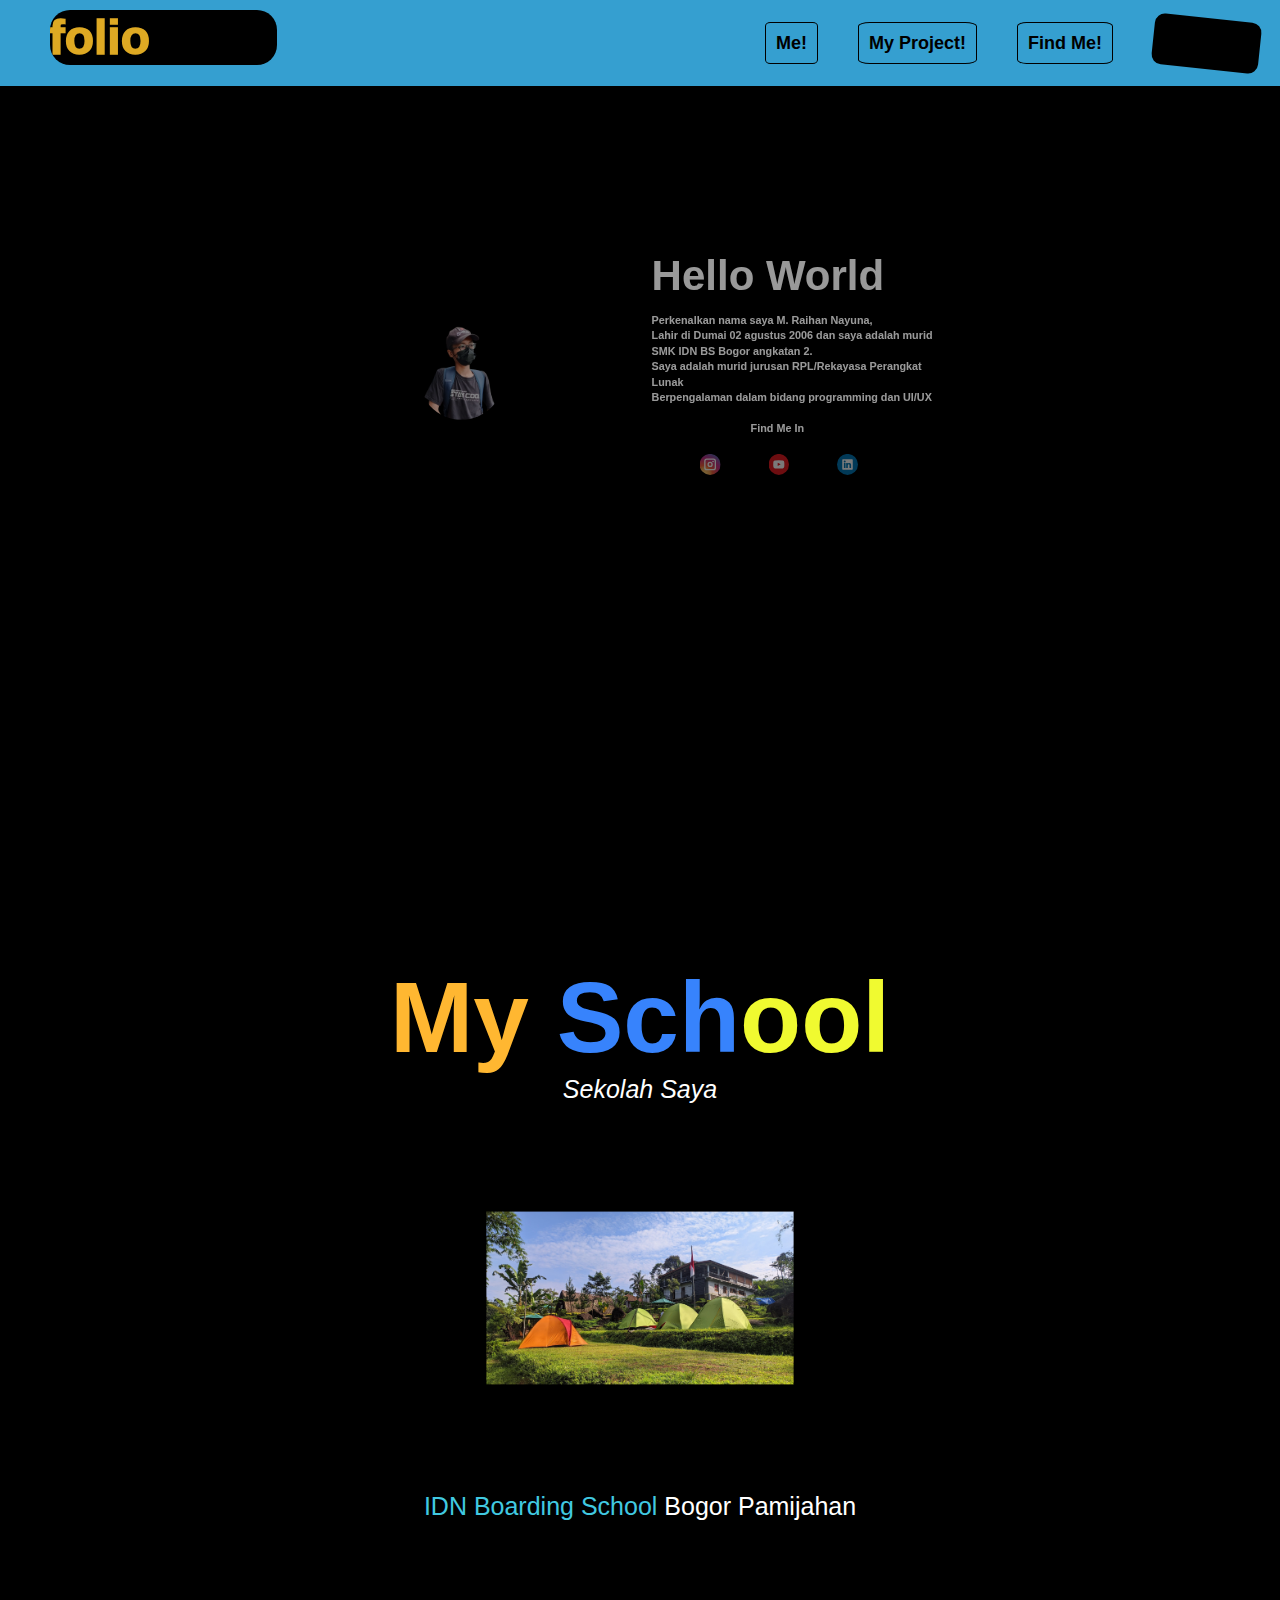
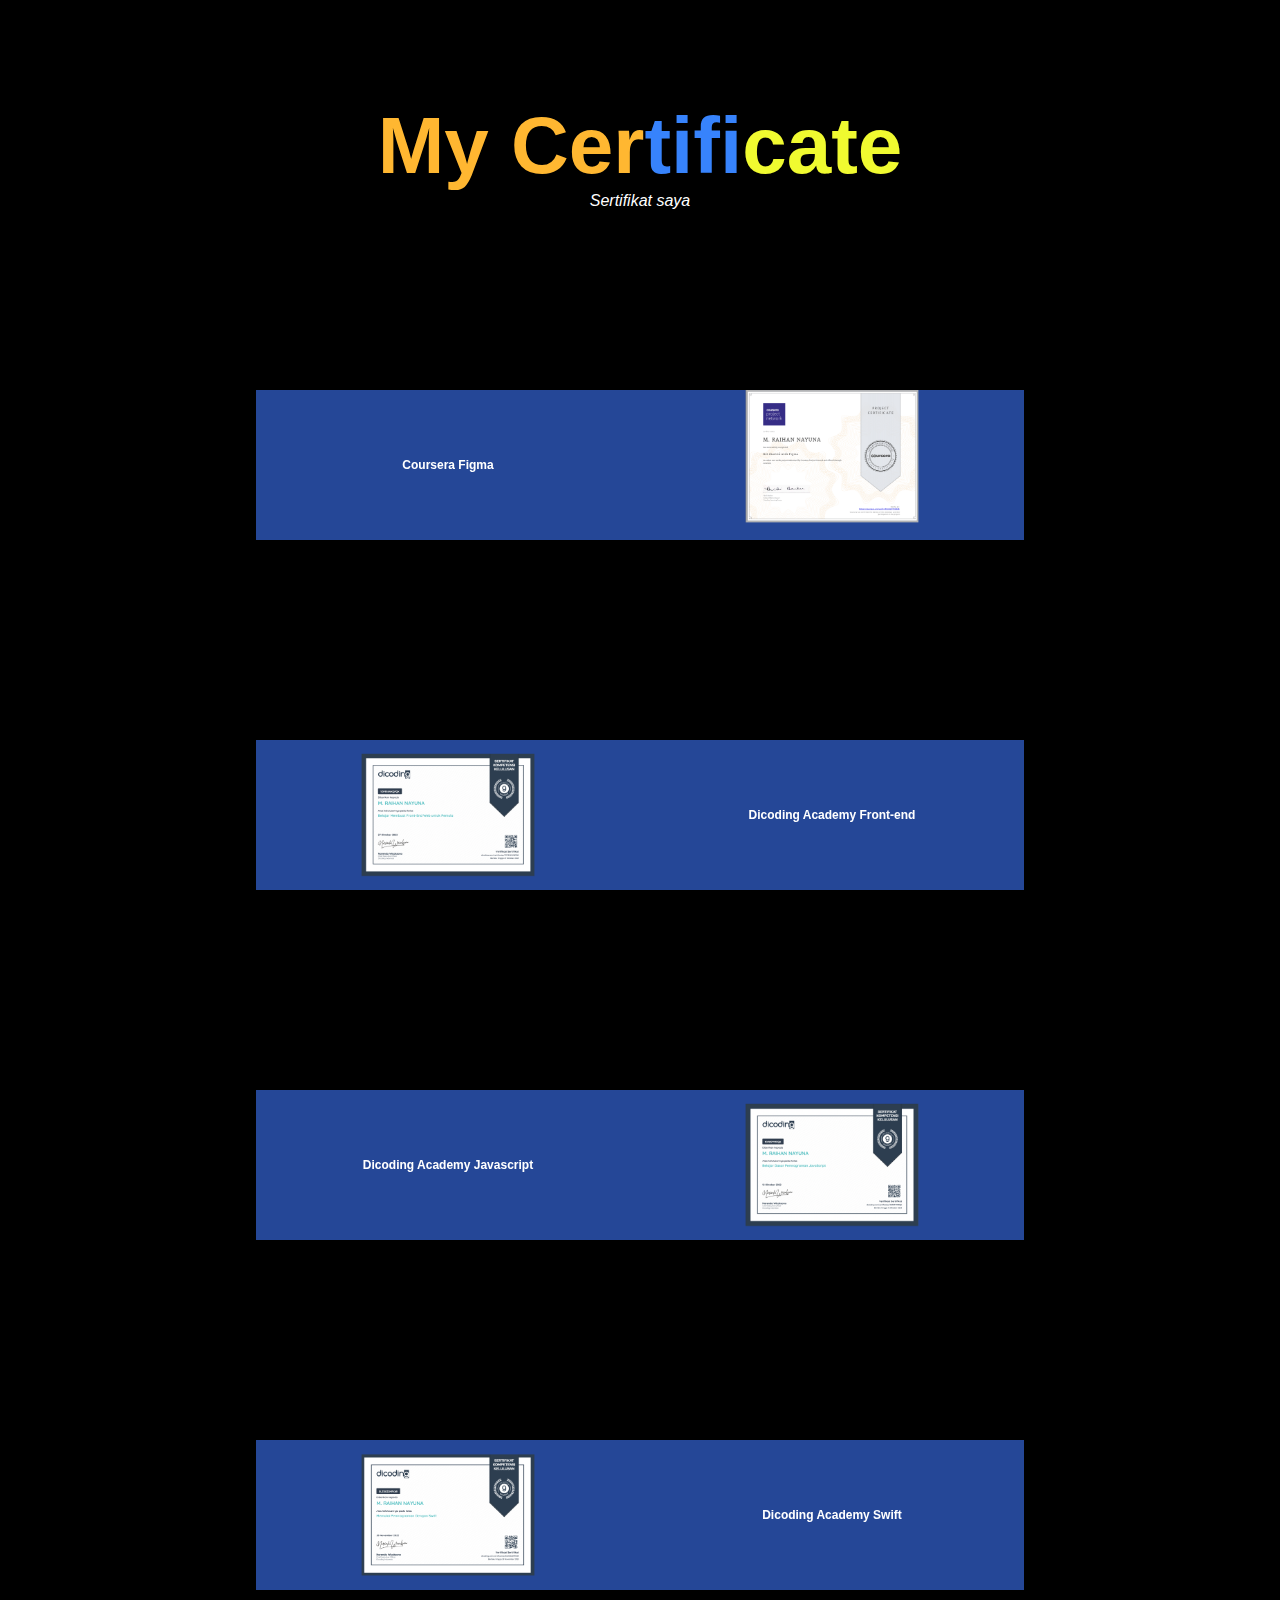
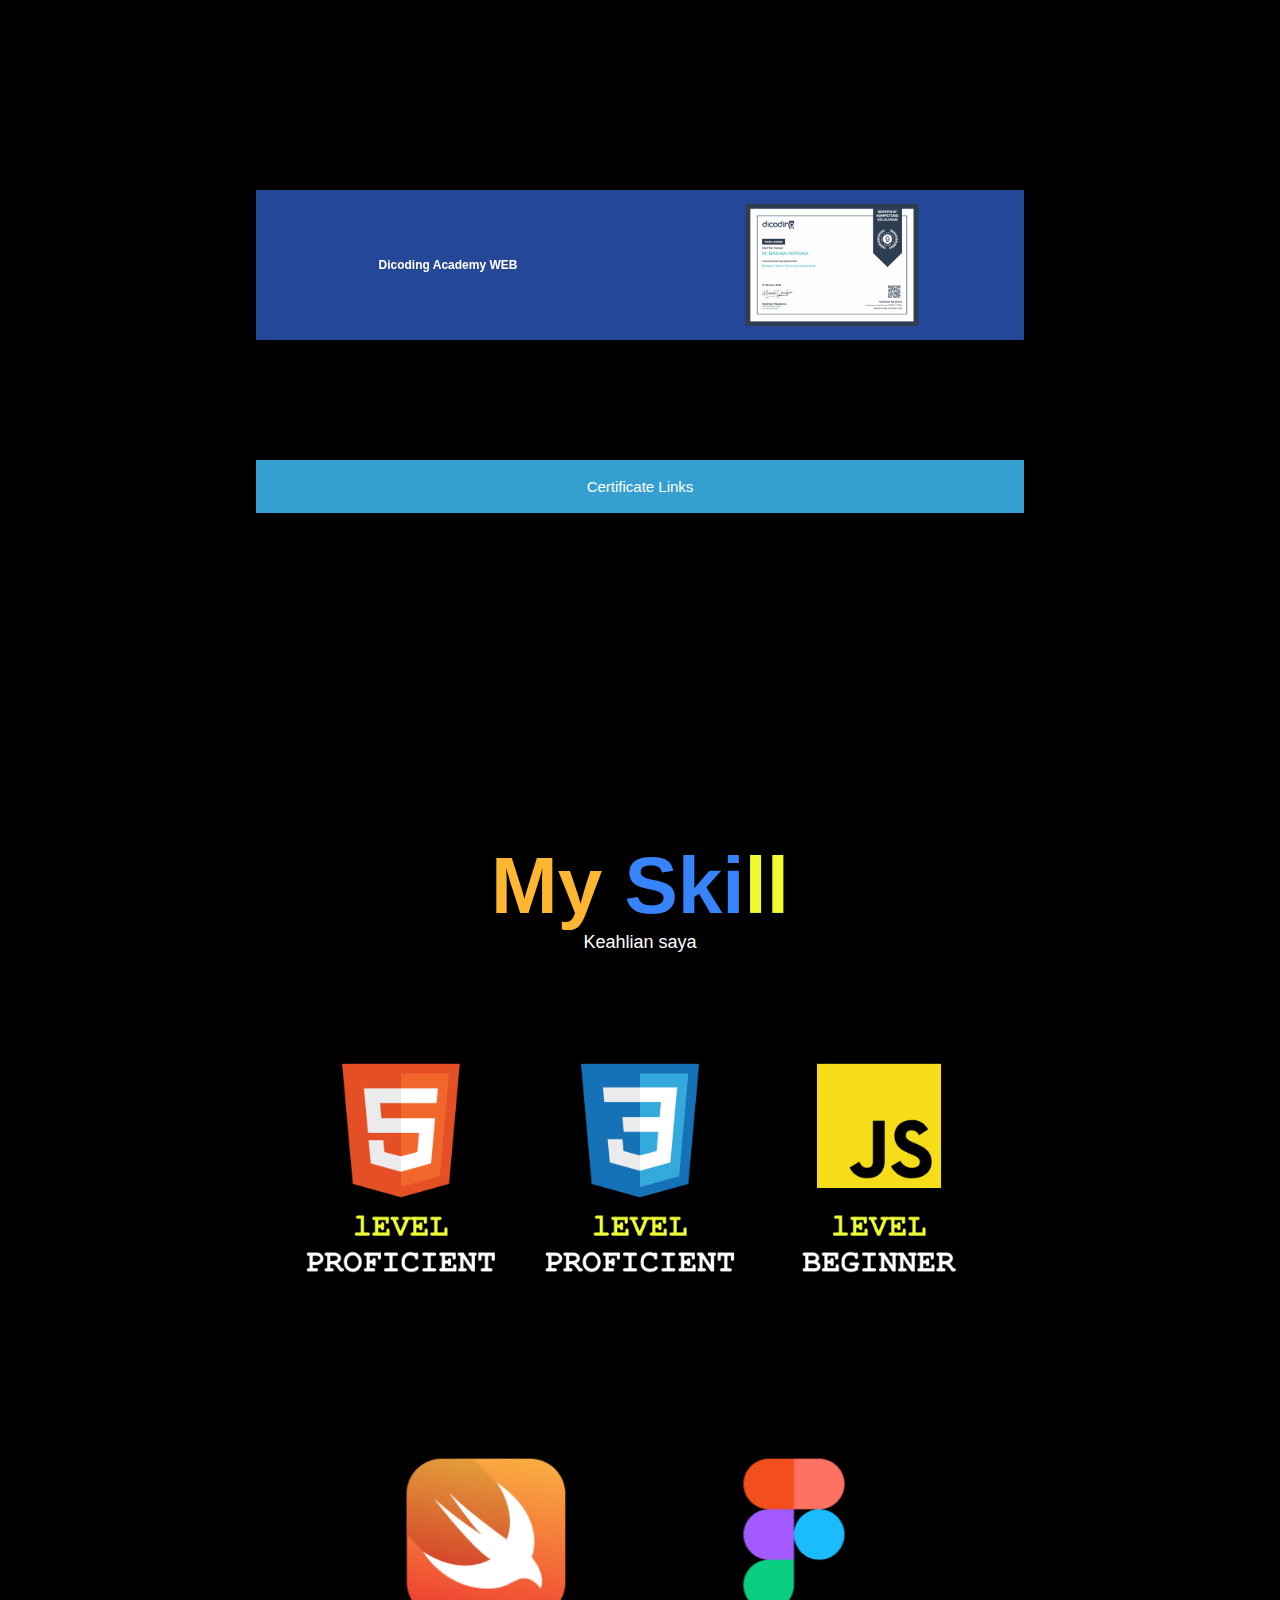
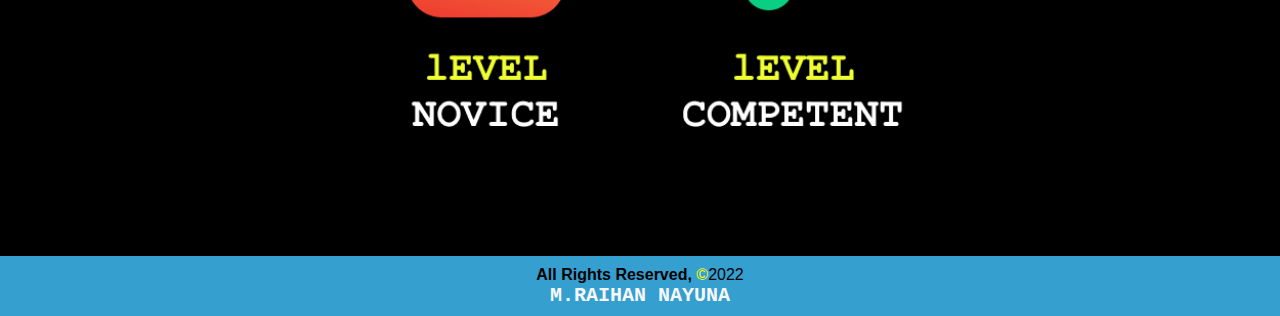
<file: html/Index.html>
<!DOCTYPE html>

<html lang="en">
  <head>
    <meta charset="UTF-8" />
    <meta http-equiv="X-UA-Compatible" content="IE=edge" />
    <meta name="viewport" content="width=device-width, initial-scale=1.0" />

    <!-- Local css -->
    <link rel="stylesheet" href="/CSS/css.css" />

    <title>Portofolio | Me!</title>
  </head>

  <body>
    <!-- Navbar ====================================================== -->

        <navbar>  
      <ul class="navbar-list">
        <li class="logo">
          <marquee class="logo-tex" behavior="scroll" direction="right" scrollamount="10">Portofolio</marquee>
        </li>
        <li class="toggle">
          <img src="/Toggle/menu.svg" alt="toggle" />
        </li>

        <li class="navbar-item">
          <a href="#" class="navbar-link">Me!</a>
        </li>
        <!-- TODO bikin html baru isi project -->
        <li class="navbar-item">
          <a href="/html/Project.html" class="navbar-link">My Project!</a>
        </li>
        <!-- TODO bikin html baru ada lokasinya -->
        <li class="navbar-item"> 
          <a href="/html/FindMe.html" class="navbar-link">Find Me!</a>
        </li>

          <li class="navbar-item">
          <!-- Trigger/Open The Modal -->
          <button id="myBtn" class="smb">Hire Me!</button>

          <!-- The Modal -->
          <div id="myModal" class="modal">

          <!-- Modal content -->
          <div class="modal-content">
          <div class="modal-header">
          <span class="close">&times;</span>
          <p></p>
          </div>
          <div class="modal-body">
          <form action="/html/Thx.html">
  <div class="container">
    <h1>Contact Me!</h1>
    <hr>

    <label for="email"><b>Full Name</b></label>
    <input type="text" placeholder="Enter Full Name" name="Full Name" id="Full Name" required>

    <label for="email"><b>Email</b></label>
    <input type="text" placeholder="Enter Email" name="Email" id="Email" required>

    <label for="message"><b>Message</b></label>
    <input type="text" placeholder="Enter Your Message" name="Message" id="Message" required>
    <hr>

    <button type="submit" class="registerbtn">Send Your Message</button>
  </div>
</form>

        </div>
        </div>
          </li>
        </ul>
    </navbar>

    <!-- end navbar ================================================== -->

    <!-- =========================== HEADER ========================= -->
<main>
    <header class="header">
    <section class="container header-row">

      <div class="left-img">
        <img src="/ImgAne/meee.png" alt="ane" class="ane" />
      </div>

      <div class="right-img">

        <div class="name-title">
      <h2>Hello World</h2>
    </div>

      <p class="header-perken">
        Perkenalkan nama saya M. Raihan Nayuna,
        <br>
        Lahir di Dumai 02 agustus 2006 dan saya adalah murid
        <br>
          SMK IDN BS Bogor angkatan 2.
          <br>
          Saya adalah murid jurusan RPL/Rekayasa Perangkat Lunak
          <br>
          Berpengalaman dalam bidang programming dan UI/UX
          <br>
          <br>
          <span class="kontak">Find Me In</span>
      </p>

<div class="link-img">
  
      <a href="https://www.instagram.com/raihanidn/" class="header-img"><img src="/iconIMG/instagram (1).svg" alt="ig" >
      

      <a href="https://www.youtube.com/channel/UCR1e9DS7z23IyTIIVfG2PkA" class="header-img"><img src="/iconIMG/movie.svg" alt="Youtube" ></a>


      <a href="https://www.linkedin.com/in/m-raihan-nayuna-914932248/" class="header-img"><img src="/iconIMG/linkedin (1).svg" alt="Linked In" ></a>

</div>

    </section>
</header>
</main>

    <!-- =========================== END HEADER ========================= -->

    <!-- !!!!! =========================== Main Content =========================== !!!!! -->



    <!-- ! =========================== My School =========================== -->

      <article class="containerr">   

      <div class="container sekolah-title">
        
        <h1><span style="color: rgb(255, 183, 49);">My</span>
          <span style="color: rgb(55, 131, 252);">Sch</span><span style="color: rgb(240, 250, 48);">ool</span></h1>
        <p>Sekolah Saya</p>
      </div>

      <!-- * Ini kepisah * -->

      <div class="school">

      <div class="sekolah-img">
        <img src="/img/4.jpeg" alt="foto idn">
      </div>

      <div class="container isi-sekolah">
        <p><a href="https://idn.sch.id" class="link-idn">IDN Boarding School</a> Bogor Pamijahan</p>
      </div>

        </div>
    </section>
  </article>

    <!-- =========================== END My School =========================== *** -->



    <!-- ! =========================== My Certificate =========================== -->

    
  <section class="sertif">
    <div class="sertif-title">
      <h1><span style="color: rgb(255, 183, 49);">My Cer</span><span style="color: rgb(55, 131, 252);">tifi</span><span style="color: rgb(240, 250, 48);">cate</span></h1>
      <p>Sertifikat saya</p>

    </div>

        <!-- * ======================= SERTIF KE 1 DI KANAN ============================= -->
    
      <div class="coursera-right">
<a href="" class="serti-font">
        <h1>Coursera Figma</h1>
      </a>

      <div class="immg-row">
      <img src="/img2/sertif figma.png" alt="sertif JS" class="figma-im">
      </div>  
    
</div>

    <!-- * ======================= SERTIF KE 2 DI KIRI ============================= -->

    <div class="Left-1">

      <div class="immg-roww">
      <img src="/img2/sertif Front-end.png" alt="Sertif WEB">
      </div>
      <a href="" class="serti-font">
        <h1>Dicoding Academy Front-end</h1>
      </a>

    </div>

        <!-- * ======================= SERTIF KE 3 DI KANAN ============================= -->

    <div class="right-2">

      <a href="" class="serti-font">
        <h1>Dicoding Academy Javascript</h1>
      </a>

      <div class="immg-row">
      <img src="/img2/sertif javascript.png" alt="Setif FrontEnd">
      </div>
            
    </div>

        <!-- * ======================= SERTIF KE 4 DI KIRI ============================= -->

    <div class="left-3">

      <div class="immg-roww">
      <img src="/img2/sertif swift.png" alt="Sertif Figma">
      </div>
      <a href="" class="serti-font">
        <h1>Dicoding Academy Swift</h1>
      </a>

    </div>

    <!-- * ======================= SERTIF KE 5 DI KANAN ============================= -->

    <div class="right-4">

      <a href="" class="serti-font">
        <h1>Dicoding Academy WEB</h1>
      </a>

      <div class="immg-row">
      <img src="/img2/sertif WEB.png" alt="Sertif Figma">
      </div>
            
    </div>

<div class="colap">

    <button type="button" class="collapsible">Certificate Links</button>
<div class="contenttt">
  <a href="https://www.coursera.org/account/accomplishments/certificate/P23H2QTYKXZ8">Figma</a>
  <br>
  <a href="https://www.dicoding.com/certificates/1OP856NKQPQK">Front-end</a>
  <br>
  <a href="https://www.dicoding.com/certificates/1OP85Y111PQK">Javascript</a>
  <br>
  <a href="https://www.dicoding.com/certificates/0LZ0G22NRX65">Swift</a>
  <br>
  <a href="https://www.dicoding.com/certificates/1OP85L4N1PQK">WEB</a>
</div>

  </section>

    <!-- =========================== END My Certificate =========================== *** -->



    <!-- ! =========================== My Skill =========================== -->

<section class="container skill">

    <div class="skill-title">
      <h1><span style="color: rgb(255, 183, 49);">My</span>
          <span style="color: rgb(55, 131, 252);">Ski</span><span style="color: rgb(240, 250, 48);">ll</span></h1>
      <p>Keahlian saya</p>
    </div>

    <div class="showoff">

      <img src="/SKILL IMG/html.png" alt="HTML5" class="skill-img">

      <img src="/SKILL IMG/css.png" alt="CSS" class="skill-img">

      <img src="/SKILL IMG/js.png" alt="JS" class="skill-img">

    </div>

    <div class="showoff2">

      <img src="/SKILL IMG/swift.png" alt="Swift" class="skill-img">

      <img src="/SKILL IMG/figma.png" alt="Figma" class="skill-img">

    </div>
  </div>
</section>  

    <!-- =========================== END My Skill =========================== *** -->

    <!-- ! =========================== FOOTER =========================== -->

    <footer>
  <div class="container footer-div">
    <p><span class="all-ri">All Rights Reserved, </span><span class="spppan">&copy;</span>2022
      <br><span class="RII">M.RAIHAN NAYUNA</span>
    </p>
  </div>
</footer>

    <!-- =========================== END FOOTER =========================== *** -->
    


    <!-- !!!!! =========================== END Main Content =========================== !!!!! -->




    <!-- * =========================== Local JS For Navbar =========================== -->

    <script src="/JS/js.js"></script>

    <!-- * =========================== END Local JS For Navbar =========================== -->


  </body>
</html>
</file>
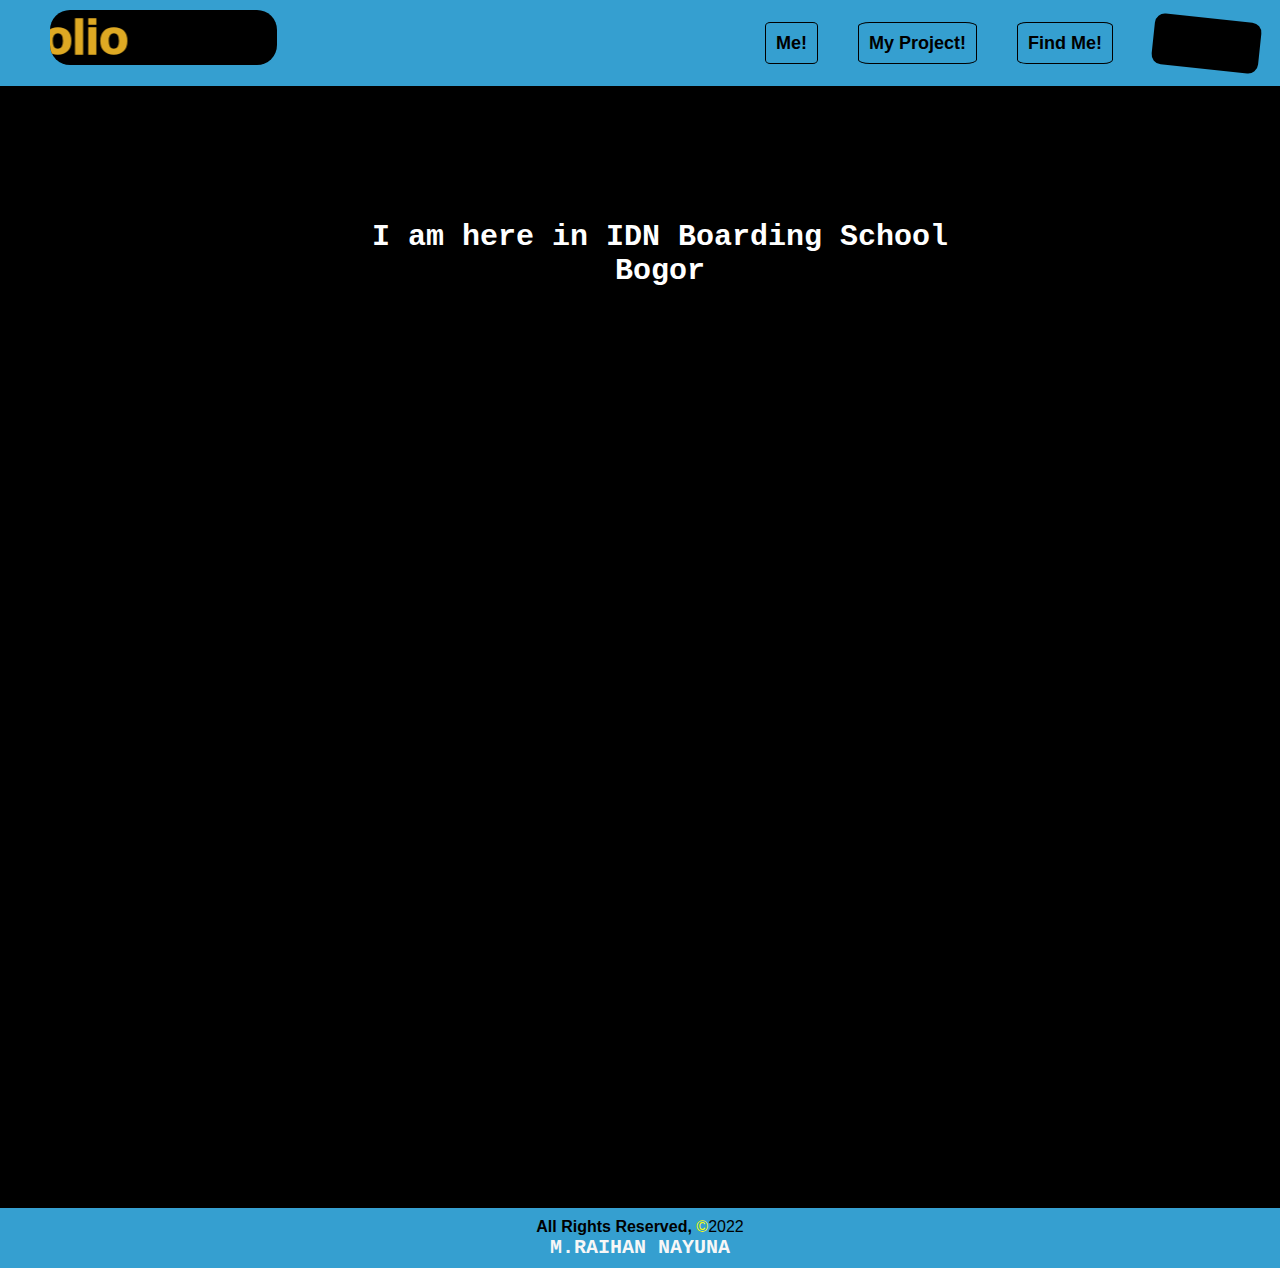
<file: html/FindMe.html>
<!DOCTYPE html>
<html lang="en">
  <head>
    <meta charset="UTF-8" />
    <meta http-equiv="X-UA-Compatible" content="IE=edge" />
    <meta name="viewport" content="width=device-width, initial-scale=1.0" />
    <title>Portofolio | FindMe</title>
    <link rel="stylesheet" href="/CSS/CSSFindme.css" />


  </head>

  <body>
    
            <!-- Navbar ====================================================== -->

    <navbar>  
      <ul class="navbar-list">
        <li class="logo">
          <marquee class="logo-tex" behavior="scroll" direction="right" scrollamount="10">Portofolio</marquee>
        </li>
        <li class="toggle">
          <img src="/Toggle/menu.svg" alt="toggle" />
        </li>

        <li class="navbar-item">
          <a href="/html/Index.html" class="navbar-link">Me!</a>
        </li>
        <!-- TODO bikin html baru isi project -->
        <li class="navbar-item">
          <a href="/html/Project.html" class="navbar-link">My Project!</a>
        </li>
        <!-- TODO bikin html baru ada lokasinya -->
        <li class="navbar-item"> 
          <a href="#" class="navbar-link">Find Me!</a>
        </li>

          <li class="navbar-item">
          <!-- Trigger/Open The Modal -->
          <button id="myBtn" class="smb">Hire Me!</button>

          <!-- The Modal -->
          <div id="myModal" class="modal">

          <!-- Modal content -->
          <div class="modal-content">
          <div class="modal-header">
          <span class="close">&times;</span>
          <p></p>
          </div>
          <div class="modal-body">
          <form action="/html/Thx.html">
  <div class="container">
    <h1>Contact Me!</h1>
    <hr>

    <label for="email"><b>Full Name</b></label>
    <input type="text" placeholder="Enter Full Name" name="Full Name" id="Full Name" required>

    <label for="email"><b>Email</b></label>
    <input type="text" placeholder="Enter Email" name="Email" id="Email" required>

    <label for="message"><b>Message</b></label>
    <input type="text" placeholder="Enter Your Message" name="Message" id="Message" required>
    <hr>

    <button type="submit" class="registerbtn">Send Your Message</button>

  </div>
</form>

        </div>
        </div>
          </li>
        </ul>
    </navbar>

    <!-- end navbar ================================================== -->

    <div class="title-box">
        <h1 class="title">
            I am here in IDN Boarding School Bogor
        </h1>
    </div>

<div class="mapouter"><div class="gmap_canvas"><iframe class="gmap_iframe" width="100%" frameborder="0" scrolling="no" marginheight="0" marginwidth="0" src="https://maps.google.com/maps?width=1024&amp;height=500&amp;hl=en&amp;q=IDN Boarding School bogor pamijahan&amp;t=k&amp;z=15&amp;ie=UTF8&amp;iwloc=B&amp;output=embed"></iframe><a href="https://formatjson.org/">format json</a></div><style>.mapouter{position:relative;text-align:right;width:100%;height:500px;}.gmap_canvas {overflow:hidden;background:none!important;width:80%;height:500px;}.gmap_iframe {height:500px!important;}</style></div>


    <!-- ! =========================== FOOTER =========================== -->

    <footer>
  <div class="container footer-div">
    <p><span class="all-ri">All Rights Reserved, </span><span class="spppan">&copy;</span>2022
      <br><span class="RII">M.RAIHAN NAYUNA</span>
    </p>
  </div>
</footer>

    <!-- =========================== END FOOTER =========================== *** -->


            <!-- * =========================== Local JS For Navbar =========================== -->

    <script src="/JS/jsFindme.js"></script>

    <!-- * =========================== END Local JS For Navbar =========================== -->

  </body>

</html>
</file>
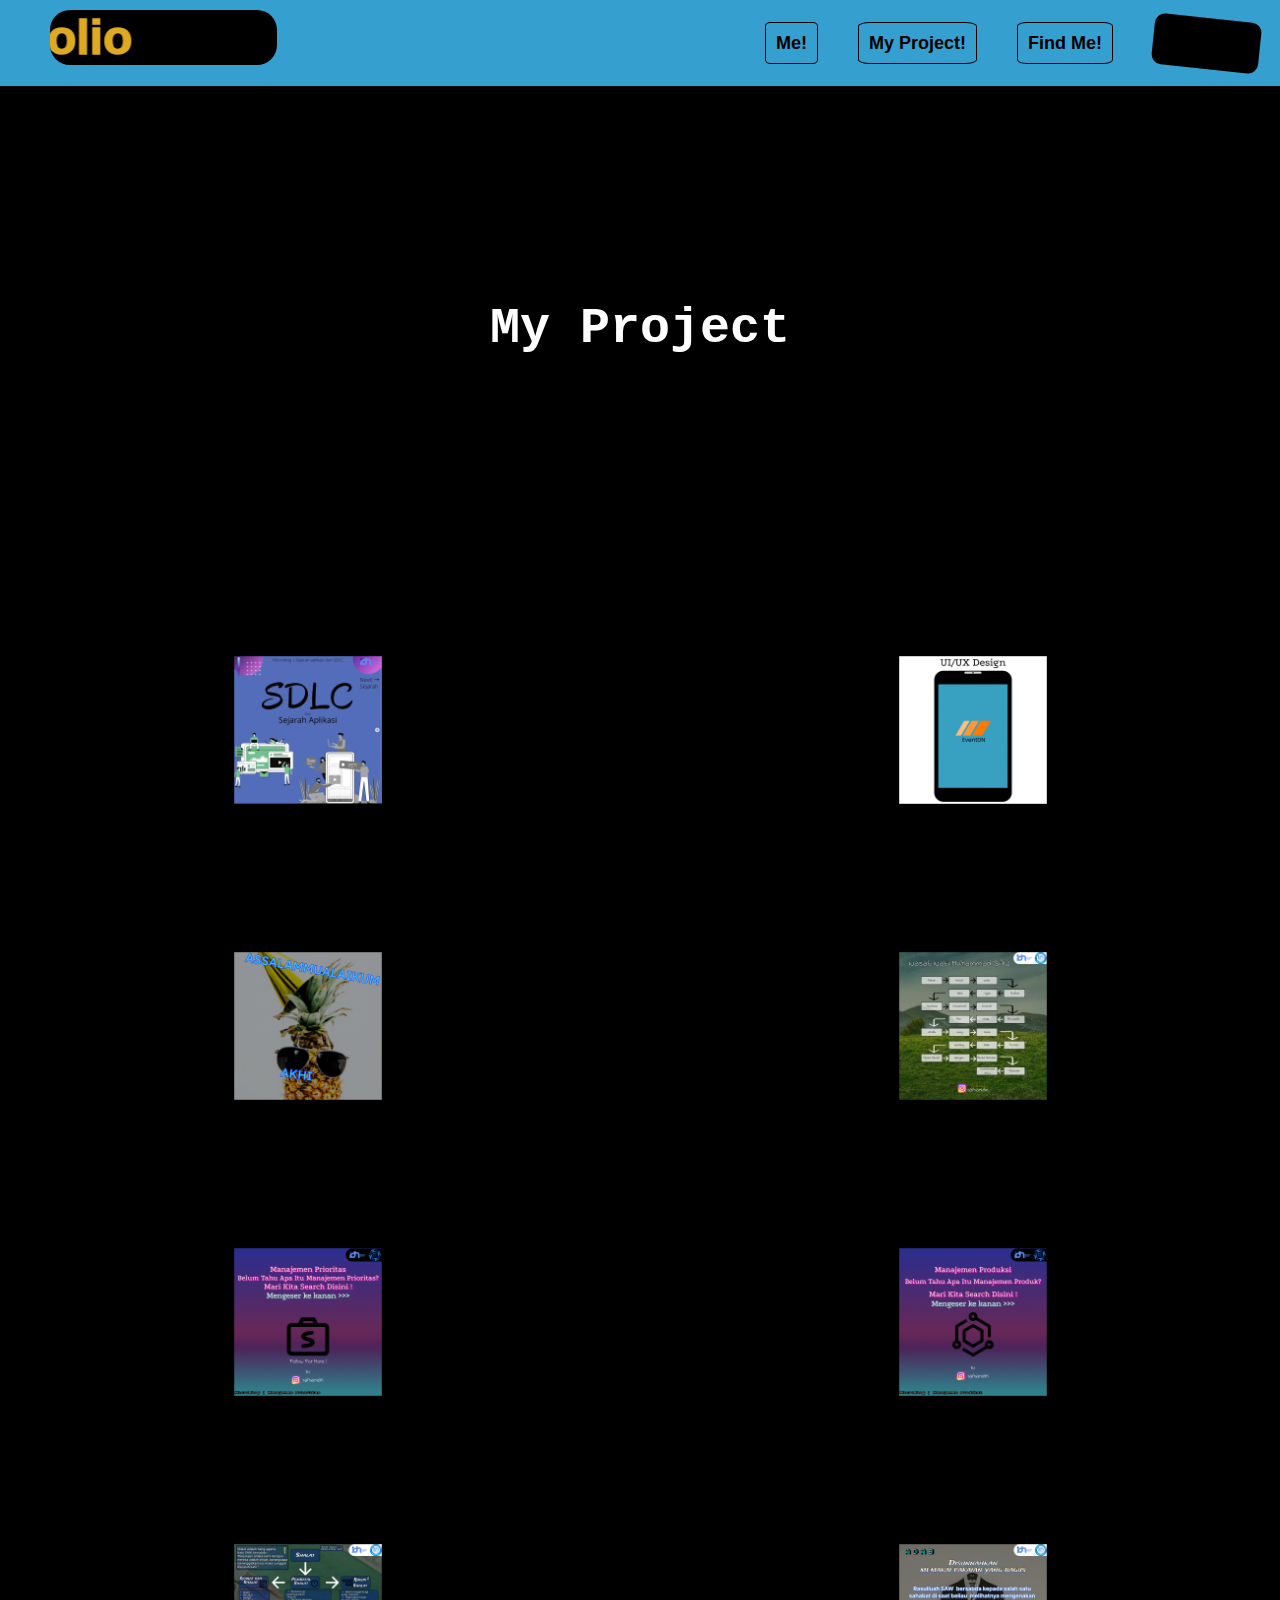
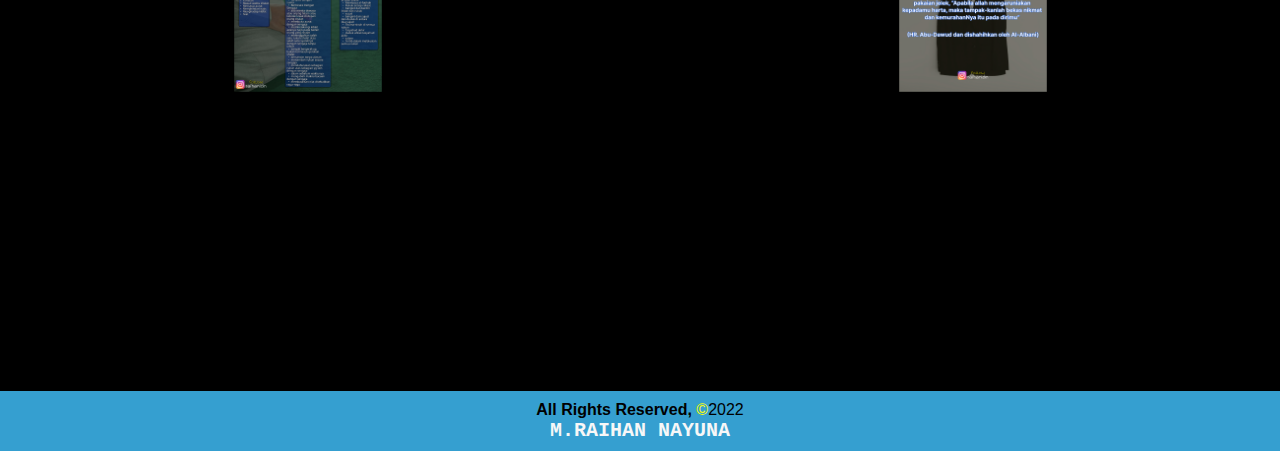
<file: html/Project.html>
<!DOCTYPE html>
<html lang="en">
  <head>
    <meta charset="UTF-8" />
    <meta http-equiv="X-UA-Compatible" content="IE=edge" />

    <meta name="viewport" content="width=device-width, initial-scale=1.0" />

    <title>Portofolio | Project</title>
    <link rel="stylesheet" href="/CSS/CSSPROJEC.css">
    
  </head>

  <body>

        <!-- Navbar ====================================================== -->

    <navbar>  
      <ul class="navbar-list">
        <li class="logo">
          <marquee class="logo-tex" behavior="scroll" direction="right" scrollamount="10">Portofolio</marquee>
        </li>
        <li class="toggle">
          <img src="/Toggle/menu.svg" alt="toggle" />
        </li>

        <li class="navbar-item">
          <a href="/html/Index.html" class="navbar-link">Me!</a>
        </li>
        <!-- TODO bikin html baru isi project -->
        <li class="navbar-item">
          <a href="#" class="navbar-link">My Project!</a>
        </li>
        <!-- TODO bikin html baru ada lokasinya -->
        <li class="navbar-item"> 
          <a href="/html/FindMe.html" class="navbar-link">Find Me!</a>
        </li>

          <li class="navbar-item">
          <!-- Trigger/Open The Modal -->
          <button id="myBtn" class="smb">Hire Me!</button>

          <!-- The Modal -->
          <div id="myModal" class="modal">

          <!-- Modal content -->
          <div class="modal-content">
          <div class="modal-header">
          <span class="close">&times;</span>
          <p></p>
          </div>
          <div class="modal-body">
          <form action="/html/Thx.html">
  <div class="container">
    <h1>Contact Me!</h1>
    <hr>

    <label for="email"><b>Full Name</b></label>
    <input type="text" placeholder="Enter Full Name" name="Full Name" id="Full Name" required>

    <label for="email"><b>Email</b></label>
    <input type="text" placeholder="Enter Email" name="Email" id="Email" required>

    <label for="message"><b>Message</b></label>
    <input type="text" placeholder="Enter Your Message" name="Message" id="Message" required>
    <hr>

    <button type="submit" class="registerbtn">Send Your Message</button>
  </div>
</form>

        </div>
        </div>
          </li>
        </ul>
    </navbar>

    <!-- end navbar ================================================== -->
<article>

    <div class="title-box">
      <h1 class="title">
        My Project  
      </h1>
    </div>

  <div class="project">

<!-- 1 -->
    <a href="https://www.instagram.com/p/CiPzuBcPh0P/" class="big">
      <img src="/imgProjek/Project-1.png" alt="1">
    </a>
<!-- 2 -->
    <a href="https://www.figma.com/file/oIO9V0qjS3gBCdV7F467oj/Hmmmm?node-id=0%3A1&t=g1Rpc82JZGoAQ5Q2-0" class="big">
      <img src="/imgProjek/Project-2.png" alt="2">
    </a>
<!-- 3 -->
    <a href="https://www.figma.com/file/cx0FEd9kpY80zVCU9nQt7y/Project-Stiker?t=LYtwUn3nnCLbtKag-0" class="big">
      <img src="/imgProjek/Project-3.png" alt="3">
    </a>
<!-- 4 -->
    <a href="https://www.instagram.com/p/Ck7RfkXvdnb/" class="big">
      <img src="/imgProjek/Project-4.png" alt="4">
    </a>
<!-- 5 -->
    <a href="https://www.instagram.com/p/CkNX1pFrLXM/" class="big">
      <img src="/imgProjek/Project-5.png" alt="5">
    </a>
<!-- 6 -->
    <a href="https://www.instagram.com/p/CkNVC9hL675/" class="big">
      <img src="/imgProjek/Project-6.png" alt="6">
    </a>
<!-- 7 -->
    <a href="https://www.instagram.com/p/Ck91Lhzv2rG/" class="big">
      <img src="/imgProjek/Project-7.png" alt="7">
    </a>
<!-- 8 -->
    <a href="https://www.instagram.com/p/CkuWQ1EPmcQ/" class="big">
      <img src="/imgProjek/Project.png" alt="8">
    </a>

  </div>
</article>



    <!-- ! =========================== FOOTER =========================== -->

    <footer>
  <div class="container footer-div">
    <p><span class="all-ri">All Rights Reserved, </span><span class="spppan">&copy;</span>2022
      <br><span class="RII">M.RAIHAN NAYUNA</span>
    </p>
  </div>
</footer>

    <!-- =========================== END FOOTER =========================== *** -->




        <!-- * =========================== Local JS For Navbar =========================== -->

    <script src="/JS/jsprojec.js"></script>

    <!-- * =========================== END Local JS For Navbar =========================== -->

  </body>
</html>
</file>
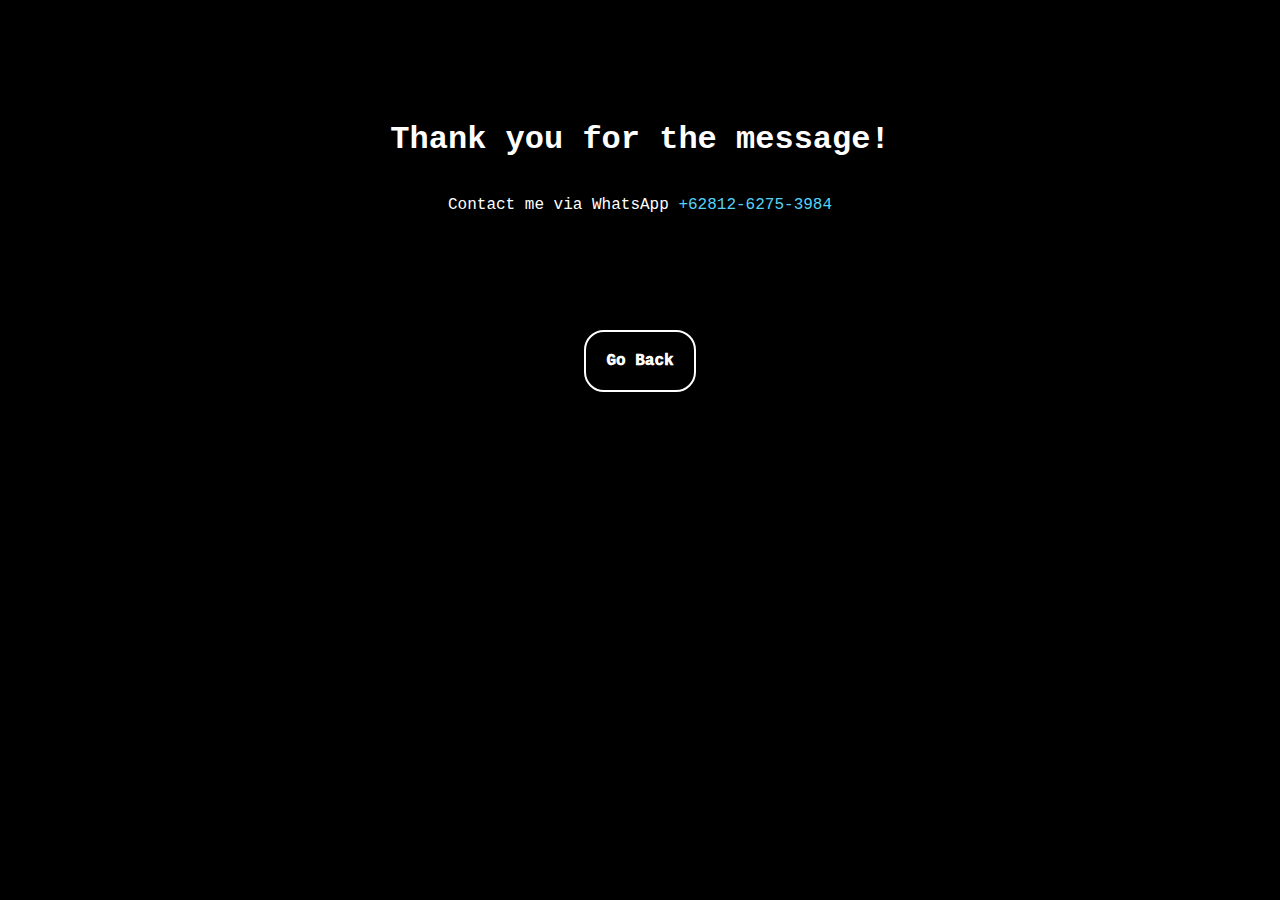
<file: html/Thx.html>
<!DOCTYPE html>
<html lang="en">
  <head>
    <meta charset="UTF-8" />
    <meta http-equiv="X-UA-Compatible" content="IE=edge" />
    <meta name="viewport" content="width=device-width, initial-scale=1.0" />
    <title>Portofolio | Thanks</title>
  </head>
  <body>
    <style>
      html {
        background-color: black;
        font-family: "Courier New", Courier, monospace;
      }

      .iy {
        color: rgb(85, 211, 249);
      }

      .tH {
        color: white;
      }

      .pH {
        color: white;
      }

      .thx {
        display: flex;
        flex-direction: column;
        align-items: center;
        margin: 100px 0px;
      }

      .goback {
        color: rgb(255, 255, 255);
        padding: 20px;
        border-radius: 20px;
        border: solid 2px white;
        background-color: rgb(0, 0, 0);
        font-weight: 1000;
        text-decoration: none;
        transition: 400ms ease;
      }

      .goback:hover {
        transform: scale(1.3);
        transition: 400ms ease;
        background-color: greenyellow;
        border: solid 2px rgb(0, 0, 0);
        color: black;
        font-size: 20px;
      }

      .gobc {
        display: flex;
        justify-content: center;
      }

      @media screen and (max-width: 425px) {
        .tH {
          font-size: 20px;
        }

        .pH {
          font-size: 10px;
        }
      }
    </style>
    <div class="thx">
      <h1 class="tH">Thank you for the message!</h1>
      <p class="pH">
        Contact me via WhatsApp <span class="iy">+62812-6275-3984</span>
      </p>
    </div>
    <div class="gobc">
      <a href="/html/Index.html" class="goback">Go Back</a>
    </div>
  </body>
</html>
</file>
<file: CSS/css.css>
* {
  margin: 0;
  padding: 0;
  border: 0;
  outline: 0;
  list-style: none;
  text-decoration: none;
}

html {
  scroll-behavior: smooth;
}

:root {
  --color-primary: #5cb85f;
  --color-lightblue: #359fd0;
  --color-bg1: #000000;
  --color-bg2: #19557a;
  --transition: all 400ms ease;
}

body {
  font-family: "Roboto", sans-serif;
  color: black;
  background: var(--color-bg1);
}

h1,
h2,
h3,
h4,
p,
a {
  color: black;
}

.h2 {
  word-wrap: normal;
  line-height: 1.5rem;
}

img {
  width: 100%;
  display: block;
  object-fit: cover;
}

.container {
  width: 80%;
  margin: 0 auto;
}

/* ========== main css ============= */

/* navbar */

.toggle {
  display: none;
  margin: 0px 20px;
}

navbar {
  position: fixed;
  top: 0;
  left: 0;
  width: 100%;
  z-index: 99;
}

.navbar-list {
  display: flex;
  justify-content: center;
  align-items: center;
  background-color: var(--color-lightblue);
  padding: 10px 0;
}

.navbar-item {
  margin: 0px 20px;
}

/* ! =================== MODAL CSS =================== */

button#myBtn {
  padding: 14px;
  border-radius: 10px;
  transform: rotate(6deg);
  transition: var(--transition);
  background-color: black;
  animation: myOn 1.5s linear infinite;
  font-weight: 1000;
  font-size: 20px;
}

@keyframes myOn {
  50% {
    color: white;
    font-weight: 1000;
  }
}

button#myBtn:hover {
  transition: var(--transition);
  transform: rotate(0deg);
  background-color: var(--color-primary);
  color: white;
  font-weight: 1000;
}

/* The Modal (background) */
.modal {
  display: none; /* Hidden by default */
  position: fixed; /* Stay in place */
  z-index: 1; /* Sit on top */
  padding-top: 100px; /* Location of the box */
  left: 0;
  top: 0;
  width: 100%; /* Full width */
  height: 100%; /* Full height */
  overflow: auto; /* Enable scroll if needed */
  background-color: rgb(0, 0, 0); /* Fallback color */
  background-color: rgba(0, 0, 0, 0.4); /* Black w/ opacity */
}

/* Modal Content */
.modal-content {
  position: relative;
  background-color: #fefefe;
  margin: auto;
  padding: 0;
  border: 1px solid #888;
  width: 80%;
  box-shadow: 0 4px 8px 0 rgba(0, 0, 0, 0.2), 0 6px 20px 0 rgba(0, 0, 0, 0.19);
  -webkit-animation-name: animatetop;
  -webkit-animation-duration: 0.4s;
  animation-name: animatetop;
  animation-duration: 0.4s;
  border: solid 10px #dda1dd;
}

.modal-header h2 {
  font-size: 30px;
  display: flex;
  justify-content: center;
}

/* Add Animation */
@-webkit-keyframes animatetop {
  from {
    top: -300px;
    opacity: 0;
  }
  to {
    top: 0;
    opacity: 1;
  }
}

@keyframes animatetop {
  from {
    top: -300px;
    opacity: 0;
  }
  to {
    top: 0;
    opacity: 1;
  }
}

/* The Close Button */
.close {
  color: rgb(0, 0, 0);
  float: right;
  font-size: 28px;
  font-weight: bold;
}

.close:hover,
.close:focus {
  color: rgb(255, 4, 4);
  text-decoration: none;
  cursor: pointer;
}

.modal-header {
  padding: 2px 16px;
  background-color: plum;
  color: white;
}

.modal-body {
  padding: 2px 16px;
  border: solid 2px black;
}

.modal-footer {
  padding: 2px 16px;
  background-color: plum;
  color: white;
}

/* ? ================================ Modal Form CSS ========================= */

/* Full-width input fields */
input[type="text"],
input[type="email"] {
  width: 100%;
  padding: 15px;
  margin: 5px 0 22px 0;
  display: inline-block;
  border: none;
  background: #f1f1f1;
}

input[type="text"]:focus,
input[type="email"]:focus {
  background-color: #ddd;
  outline: none;
}

/* Overwrite default styles of hr */
hr {
  border: 1px solid #f1f1f1;
  margin-bottom: 25px;
}

/* Set a style for the submit button */
.registerbtn {
  background-color: #04aa6d;
  color: white;
  padding: 16px 20px;
  margin: 8px 0;
  border: none;
  cursor: pointer;
  width: 100%;
  opacity: 0.9;
}

.registerbtn:hover {
  opacity: 1;
}

/* Add a blue text color to links */
.form-a {
  color: dodgerblue;
}

/* Set a grey background color and center the text of the "sign in" section */
.signin {
  background-color: #f1f1f1;
  text-align: center;
}

/* ! =================== END MODAL CSS =================== */

.navbar-link {
  font-weight: bolder;
  margin-right: auto;
  font-size: large;
  border: solid 1px black;
  padding: 10px;
  border-radius: 10%;
}

.navbar-link:hover {
  color: white;
  background: var(--color-primary);
  border: solid 1px var(--color-primary);
}

.navbar-button {
  border: 1px solid transparent;
  display: inline-block;
  background: var(--color-lightblue);
  padding: 0.8rem 1.5rem;
  border-radius: 0.8rem;
}

.navbar-button {
  border: 1px solid transparent;
  color: black;
  animation: myOn 1.5s infinite;
  display: inline-block;
  background: black;
  padding: 0.8rem 1.5rem;
  border-radius: 0.8rem;
  font-size: large;
  transition: var(--transition);
  transform: rotate(8deg);
}

.navbar-button:hover {
  background: var(--color-primary);
  transform: rotate(0deg);
  color: white;
  transition: var(--transition);
}

.logo {
  font-size: 3rem;
  font-weight: 1000;
  margin-left: 50px;
  margin-right: auto;
}

.logo-tex {
  color: rgb(222, 169, 35);
  transition: var(--transition);
  background-color: black;
  border-radius: 20px;
  animation: myTx 1s linear infinite;
}

@keyframes myTx {
  50% {
    color: rgb(233, 70, 70);
    filter: brightness(1);
  }
}

@media screen and (max-width: 1024px) {
  .navbar-button {
    transform: rotate(8deg);
    transition: var(--transition);
  }

  .navbar-button:hover {
    transform: rotate(0deg);
    transition: var(--transition);
  }

  .container {
    width: 95%;
  }
}

@media screen and (max-width: 768px) {
  .navbar-list {
    display: flex;
    flex-wrap: wrap;
    flex-direction: row;
  }

  .toggle {
    display: block;
    width: 40px;
  }

  .navbar-item {
    display: none;
    width: 100%;
    text-align: center;
    margin: 20px;
  }

  .active {
    display: block;
  }

  .navbar-button {
    transform: rotate(0deg);
  }

  .container {
    width: 95%;
  }

  button#myBtn {
    transform: rotate(0deg);
  }
}

@media screen and (max-width: 425px) {
  .navbar-list {
    display: flex;
    flex-wrap: wrap;
    flex-direction: row;
    padding: 15px;
  }

  .navbar-link .logo {
    font-size: 2rem;
    font-weight: bolder;
    margin-left: 20px;
    margin-right: auto;
  }

  .navbar-link {
    display: grid;
    justify-items: center;
  }

  .toggle {
    display: block;
    width: 50px;
    height: 55px;
  }

  .navbar-item {
    display: none;
    width: 100%;
    text-align: center;
    margin: 15px;
  }

  .active {
    display: block;
  }

  .logo {
    margin: 0 30px;
  }

  .logo-tex {
    color: rgb(222, 169, 35);
    transition: var(--transition);
    background-color: black;
    border-radius: 20px;
  }

  .navbar-button {
    transform: rotate(0deg);
  }

  .container {
    width: 95%;
  }

  .navbar-Modal {
    margin: 0 20px;
    display: none;
  }

  button#myBtn {
    transform: rotate(0deg);
  }

  input[type="text"],
  input[type="email"] {
    width: 80%;
  }
}

/* =============== END NAVBAR =============== */

/* ! ================= Header ================= */

.header {
  height: 90vh;
}

.header-row {
  display: grid;
  grid-template-columns: repeat(2, 1fr);
  gap: 2rem;
  align-items: center;
  transform: scale(0.6);
  margin: 150px 130px;
  line-height: 1.6rem;
  border-radius: 15px;
  transition: var(--transition);
  filter: brightness(0.7);
  width: 80%;
  align-items: center;
}

.header-bg {
  background-image: url(/kool/ijrfsf.gif);
}

.kontak {
  padding: 0 165px;
}

.name-title h2 {
  color: white;
}

.header-perken {
  color: white;
}

.ane {
  width: 70%;
  height: 30%;
  background-position: center;
  background-repeat: no-repeat;
  background-size: cover;
  margin: 85px;
  border: 2px solid rgb(0, 0, 0);
  border-radius: 50%;
  transition: var(--transition);
  transform: scale(0.6);
}

.ane:hover {
  transform: scale(1.2);
  border-radius: 20%;
}

.header-row {
  display: grid;
  grid-template-columns: repeat(2, 1fr);
  gap: 2rem;
  align-items: center;
  transform: scale(0.6);
  margin: 150px 130px;
  line-height: 1.6rem;
  border-radius: 15px;
  transition: var(--transition);
  filter: brightness(0.6);
  width: 80%;
  align-items: center;
}

.header-row:hover {
  transform: scale(0.8);
  filter: brightness(1.4);
}

.name-title h2 {
  margin-bottom: 50px;
  transition: var(--transition);
  font-weight: 600;
  font-size: 70px;
}

header p,
h2 {
  font-weight: bold;
  font-size: large;
  color: var(--color-bg1);
}

.link-img {
  display: flex;
}

.header-img {
  width: 7%;
  height: 7%;
  border: 0;
  border-radius: 20px;
  display: flex;
  margin-left: 80px;
  margin-top: 30px;
}

.header-img img {
  transition: var(--transition);
  transform: scale(1);
  filter: opacity(0.8);
}

.header-img img:hover {
  transform: scale(1.8);
  filter: brightness(2);
  filter: opacity(1);
}

.ane {
  width: 50%;
  height: 30%;
}

/* ? ================= Responsive ================= */

/* TODO Ini Responsive Header */

/* todo =================== Responsive screen 1 ====================== */
@media screen and (max-width: 1024px) {
  .header-row {
    display: grid;
    grid-template-columns: repeat(2, 1fr);
    gap: 5rem;
    align-items: center;
    transform: scale(0.5);
    margin: 130px 90px;
    line-height: 1.6rem;
    border-radius: 15px;
    transition: var(--transition);
    filter: brightness(0.6);
    width: 80%;
    align-items: center;
  }

  .header {
    display: flex;
    justify-content: center;
    height: 100vh;
  }

  .link-img {
    margin-right: 100px;
    display: flex;
    justify-content: space-evenly;
  }

  .header-perken {
    margin: 10px;
  }

  .right-img {
    width: auto;
  }

  .header-img img {
    transform: scale(1.5);
    width: 30px;
    height: 30px;
  }

  .header-img img:hover {
    transform: scale(1.8);
    filter: brightness(2);
    filter: opacity(1);
  }

  .ane {
    width: 100%;
    height: 100%;
  }

  .left-img {
    display: flex;
    justify-content: center;
  }

  .ane:hover {
    transform: scale(1.3);
    filter: brightness(2);
    filter: opacity(1);
  }

  .name-title h2 {
    font-size: 50px;
  }

  .kontak {
    display: flex;
    justify-content: center;
    padding: 0;
  }
}

/* todo =================== Responsive screen 2 ====================== */
@media screen and (max-width: 768px) {
  .header-row {
    display: grid;
    grid-template-columns: repeat(2, 1fr);
    gap: 5rem;
    align-items: center;
    transform: scale(0.5);
    margin: 130px 90px;
    line-height: 1.6rem;
    border-radius: 15px;
    transition: var(--transition);
    filter: brightness(0.6);
    width: 80%;
    align-items: center;
  }

  .header {
    display: flex;
    justify-content: center;
  }

  .link-img {
    margin-right: 100px;
    display: flex;
    justify-content: space-evenly;
  }

  .right-img {
    width: auto;
  }

  .header-img img {
    transform: scale(1.6);
    width: 30px;
    height: 30px;
  }

  .ane {
    width: 100%;
    height: 100%;
    transform: scale(1.1);
  }

  .left-img {
    display: flex;
    justify-content: center;
  }

  .ane:hover {
    transform: scale(1.8);
    filter: brightness(2);
    filter: opacity(1);
  }

  .name-title h2 {
    font-size: 50px;
  }

  .kontak {
    display: flex;
    justify-content: center;
    padding: 0;
  }
}

/* todo =================== Responsive screen 3 ====================== */
@media screen and (max-width: 425px) {
  .header-row {
    display: flex;
    flex-direction: column;
    flex-wrap: wrap;
    align-content: center;
    align-items: center;
    gap: 7rem;
    align-items: center;
    transform: scale(0.4);
    margin: 130px 90px;
    line-height: 1.6rem;
    border-radius: 15px;
    transition: var(--transition);
    filter: brightness(0.6);
    width: 80%;
    align-items: center;
  }

  .header-row:hover {
    transform: scale(0.6);
    filter: brightness(1.4);
  }

  .header {
    display: flex;
    justify-content: center;
    flex-direction: column;
    flex-wrap: wrap;
    align-items: center;
    align-content: center;
  }

  .link-img {
    margin-right: 100px;
    display: flex;
    justify-content: space-evenly;
  }

  .right-img {
    width: auto;
  }

  .header-img img {
    transform: scale(2);
    width: 30px;
    height: 30px;
  }

  .ane {
    width: 100%;
    height: 100%;
    border-radius: 0;
    transform: scale(0.7);
  }

  .left-img {
    display: flex;
    justify-content: center;
  }

  .ane:hover {
    transform: scale(1);
    filter: brightness(2);
    filter: opacity(1);
    border-radius: 0;
  }

  .header-perken {
    text-align: center;
  }

  .name-title h2 {
    font-size: 50px;
    text-align: center;
  }

  .kontak {
    display: flex;
    justify-content: center;
    padding: 0;
  }

  .header-img {
    transform: scale(1);
    transition: var(--transition);
  }

  .header-img:hover {
    transform: scale(1.4);
    transition: var(--transition);
  }
}

/* ? ================= End Responsive ================= */

/* ================= End Header ================= */

/* ! ================= My School ================= */

.containerr {
  height: 80vh;
}

.school {
  margin-top: 50px;
}

.sekolah-section {
  width: auto;
  background-color: var(--color-bg1);
}

.sekolah-title p {
  font-style: italic;
  color: white;
  text-align: center;
  font-size: 25px;
}

.sekolah-title h1 {
  font-size: 100px;
  color: white;
  text-align: center;
}

.sekolah-img {
  display: flex;
  margin: auto;
  height: 40%;
  width: 40%;
  transform: scale(0.6);
  transition: var(--transition);
}

.sekolah-img:hover {
  transform: scale(1);
  transition: var(--transition);
  filter: brightness(100%);
  box-shadow: 0 0 80px #ff0000, 0 0 80px #0901ff, 0 0 80px #ff0000,
    0 0 80px #0901ff;
}

.isi-sekolah p {
  padding-top: 50px;
  color: white;
  text-align: center;
  font-size: 25px;
}

.link-idn {
  color: rgb(65, 201, 225);
  text-decoration: none;
}

.link-idn:hover {
  color: greenyellow;
}

/* ? ================= Responsive ================= */

/* TODO Ini Responsive MySchool */

/* todo =================== Responsive screen 1 ====================== */
@media screen and (max-width: 1024px) {
  .containerr {
    height: 100vh;
  }

  .school {
    margin-top: 100px;
  }

  .isi-sekolah {
    padding-top: 70px;
    color: white;
    text-align: center;
  }

  .sekolah-img {
    display: flex;
    margin: auto;
    height: 50%;
    width: 50%;
    transform: scale(0.6);
    transition: var(--transition);
  }

  .sekolah-title h1 {
    font-size: 80px;
    color: white;
    text-align: center;
  }

  .sekolah-title p {
    font-style: italic;
    font-size: 25px;
    color: white;
    text-align: center;
  }

  .isi-sekolah p {
    color: white;
    text-align: center;
    font-size: 25px;
    transition: var(--transition);
  }

  .sekolah-img:hover {
    transform: scale(1.1);
    transition: var(--transition);
    filter: brightness(100%);
    box-shadow: 0 0 80px #ff0000, 0 0 80px #0901ff, 0 0 80px #ff0000,
      0 0 80px #0901ff;
  }
}

/* todo =================== Responsive screen 2 ====================== */
@media screen and (max-width: 768px) {
  .containerr {
    height: 100vh;
  }

  .school {
    margin-top: 100px;
  }

  .isi-sekolah {
    padding-top: 70px;
    color: white;
    text-align: center;
  }

  .sekolah-img {
    display: flex;
    margin: auto;
    height: 50%;
    width: 50%;
    transform: scale(0.6);
    transition: var(--transition);
  }

  .sekolah-title h1 {
    font-size: 80px;
    color: white;
    text-align: center;
  }

  .sekolah-title p {
    font-style: italic;
    font-size: 15px;
    color: white;
    text-align: center;
  }

  .isi-sekolah p {
    color: white;
    text-align: center;
    font-size: 20px;
    transition: var(--transition);
  }

  .sekolah-img:hover {
    transform: scale(1.2);
    transition: var(--transition);
    filter: brightness(100%);
    box-shadow: 0 0 80px #ff0000, 0 0 80px #0901ff, 0 0 80px #ff0000,
      0 0 80px #0901ff;
  }
}

/* todo =================== Responsive screen 3 ====================== */
@media screen and (max-width: 425px) {
  .containerr {
    height: 100vh;
  }

  .school {
    margin-top: 100px;
  }

  .isi-sekolah {
    padding-top: 70px;
    color: white;
    text-align: center;
  }

  .sekolah-img {
    display: flex;
    margin: auto;
    height: 50%;
    width: 50%;
    transform: scale(1);
    transition: var(--transition);
  }

  .sekolah-title h1 {
    font-size: 65px;
    color: white;
    text-align: center;
  }

  .sekolah-title p {
    font-style: italic;
    font-size: 15px;
    color: white;
    text-align: center;
  }

  .isi-sekolah p {
    color: white;
    text-align: center;
    font-size: 20px;
  }

  .sekolah-img:hover {
    transform: scale(1.6);
    transition: var(--transition);
    filter: brightness(100%);
    box-shadow: 0 0 60px #ff0000, 0 0 60px #0901ff, 0 0 60px #ff0000,
      0 0 60px #0901ff;
  }
}

/* ? ================= End Responsive ================= */

/* ================= End My School ================= */

/* ! ================= My Certificate ================= */

.sertif {
  padding-top: 20px;
  background-color: var(--color-bg1);
  height: 260vh;
}

.figma-im {
  margin-bottom: 30px;
}

.sertif-title h1 {
  color: white;
  text-align: center;
  font-size: 80px;
}

.sertif-title p {
  color: white;
  font-style: italic;
  text-align: center;
}

.sertif-title {
  padding-bottom: 30px;
}

.immg-row {
  width: 45%;
  height: 30%;
  transition: var(--transition);
  position: relative;
  height: auto;
  transform: scale(1);
  transition: var(--transition);
}

.immg-row:hover {
  transform: scale(2.2);
  transition: var(--transition);
}

/* ? ini buat yang dikiri */
.immg-roww {
  width: 45%;
  height: 300px;
  transition: var(--transition);
  position: relative;
  height: auto;
  transform: scale(1);
}

.immg-roww:hover {
  transform: scale(2.2);
  transition: var(--transition);
}

.serti-font h1 {
  color: white;
  font-size: 20px;
}

.serti-font {
  display: flex;
  align-items: center;
}

.colap {
  position: relative;
  top: 20px;
  display: flex;
  align-items: center;
  flex-direction: column;
}

.collapsible {
  background-color: var(--color-lightblue);
  color: white;
  cursor: pointer;
  padding: 18px;
  width: 60%;
  border: none;
  outline: none;
  font-size: 15px;
  position: relative;
  top: 50px;
  transition: var(--transition);
}

.collapsible:hover {
  background-color: var(--color-primary);
  transition: 200ms ease-in-out;
}

.contenttt {
  padding: 0 18px;
  display: none;
  overflow: hidden;
  background-color: #f1f1f1;
  width: 55%;
  text-align: center;
  line-height: 50px;
  margin-top: 50px;
}

.contenttt a {
  color: blue;
  text-decoration: dashed;
  font-size: 20px;
  font-weight: 1000;
}

/* * ================= Coursera right 1 ================= */

.coursera-right {
  background-color: #254797;
  height: 250px;
  display: grid;
  grid-template-columns: repeat(2, 1fr);
  justify-items: center;
  margin-top: 100px;
  align-items: center;
  transform: scale(0.6);
  transition: var(--transition);
}

.coursera-right:hover {
  transform: scale(1);
  transition: var(--transition);
  padding: 0 200px;
  background-color: black;
  border-radius: 25px;
}

/* * ================= Dicoding left 2 ================= */
.Left-1 {
  background-color: #254797;
  height: 250px;
  display: grid;
  grid-template-columns: repeat(2, 1fr);
  justify-items: center;
  margin-top: 100px;
  align-items: center;
  transform: scale(0.6);
  transition: var(--transition);
}

.Left-1:hover {
  transform: scale(1);
  transition: var(--transition);
  padding: 0 250px;
  background-color: black;
  border-radius: 25px;
}

/* * ================= Dicoding right 3 ================= */
.right-2 {
  background-color: #254797;
  height: 250px;
  display: grid;
  grid-template-columns: repeat(2, 1fr);
  justify-items: center;
  margin-top: 100px;
  align-items: center;
  transform: scale(0.6);
  transition: var(--transition);
}

.right-2:hover {
  transform: scale(1);
  transition: var(--transition);
  padding: 0 250px;
  background-color: black;
  border-radius: 25px;
}

/* * ================= Dicoding left 4 ================= */
.left-3 {
  background-color: #254797;
  height: 250px;
  display: grid;
  grid-template-columns: repeat(2, 1fr);
  justify-items: center;
  margin-top: 100px;
  align-items: center;
  transform: scale(0.6);
  transition: var(--transition);
}

.left-3:hover {
  transform: scale(1);
  transition: var(--transition);
  padding: 0 200px;
  background-color: black;
  border-radius: 25px;
}

/* * ================= Dicoding right 5 ================= */
.right-4 {
  background-color: #254797;
  height: 250px;
  display: grid;
  grid-template-columns: repeat(2, 1fr);
  justify-items: center;
  margin-top: 100px;
  align-items: center;
  transform: scale(0.6);
  transition: var(--transition);
}

.right-4:hover {
  transform: scale(1);
  transition: var(--transition);
  padding: 0 200px;
  background-color: black;
  border-radius: 25px;
}

/* ? ================= Responsive ================= */

/* TODO Ini Responsive My Certificate */

@media screen and (max-width: 1024px) {
  .sertif {
    padding-top: 20px;
    background-color: var(--color-bg1);
    height: 200vh;
  }

  .sertif-title h1 {
    color: white;
    text-align: center;
    font-size: 80px;
  }

  .sertif-title p {
    color: white;
    font-style: italic;
    text-align: center;
  }

  .sertif-title {
    padding-bottom: 30px;
  }

  .sertif-content {
    height: 70vh;
  }

  .immg-row {
    width: 45%;
    height: 30%;
    transition: var(--transition);
    position: relative;
    height: auto;
    transform: scale(1.1);
    transition: var(--transition);
  }

  .immg-row:hover {
    transform: scale(2.3);
    transition: var(--transition);
  }

  /* ? ini buat yang dikiri */
  .immg-roww {
    width: 45%;
    height: 300px;
    transition: var(--transition);
    position: relative;
    height: auto;
    transform: scale(1.1);
  }

  .immg-roww:hover {
    transform: scale(2.3);
    transition: var(--transition);
  }

  .serti-font h1 {
    color: white;
    font-size: 20px;
  }

  .serti-font {
    display: flex;
    align-items: center;
  }

  /* * ================= Coursera right 1 ================= */

  .coursera-right {
    background-color: #254797;
    height: 200px;
    display: grid;
    grid-template-columns: repeat(2, 1fr);
    justify-items: center;
    margin-top: 100px;
    align-items: center;
    transform: scale(0.6);
    transition: var(--transition);
  }

  .coursera-right:hover {
    transform: scale(1);
    transition: var(--transition);
    padding: 0 200px;
    background-color: black;
    border-radius: 25px;
  }

  /* * ================= Dicoding left 2 ================= */
  .Left-1 {
    background-color: #254797;
    height: 200px;
    display: grid;
    grid-template-columns: repeat(2, 1fr);
    justify-items: center;
    margin-top: 100px;
    align-items: center;
    transform: scale(0.6);
    transition: var(--transition);
  }

  .Left-1:hover {
    transform: scale(1);
    transition: var(--transition);
    padding: 0 200px;
    background-color: black;
    border-radius: 25px;
  }

  /* * ================= Dicoding right 3 ================= */
  .right-2 {
    background-color: #254797;
    height: 200px;
    display: grid;
    grid-template-columns: repeat(2, 1fr);
    justify-items: center;
    margin-top: 100px;
    align-items: center;
    transform: scale(0.6);
    transition: var(--transition);
  }

  .right-2:hover {
    transform: scale(1);
    transition: var(--transition);
    padding: 0 200px;
    background-color: black;
    border-radius: 25px;
  }

  /* * ================= Dicoding left 4 ================= */
  .left-3 {
    background-color: #254797;
    height: 200px;
    display: grid;
    grid-template-columns: repeat(2, 1fr);
    justify-items: center;
    margin-top: 100px;
    align-items: center;
    transform: scale(0.6);
    transition: var(--transition);
  }

  .left-3:hover {
    transform: scale(1);
    transition: var(--transition);
    padding: 0 200px;
    background-color: black;
    border-radius: 25px;
  }

  /* * ================= Dicoding right 5 ================= */
  .right-4 {
    background-color: #254797;
    height: 200px;
    display: grid;
    grid-template-columns: repeat(2, 1fr);
    justify-items: center;
    margin-top: 100px;
    align-items: center;
    transform: scale(0.6);
    transition: var(--transition);
  }

  .right-4:hover {
    transform: scale(1);
    transition: var(--transition);
    padding: 0 200px;
    background-color: black;
    border-radius: 25px;
  }
}

@media screen and (max-width: 768px) {
  .sertif {
    padding-top: 20px;
    background-color: var(--color-bg1);
    height: 260vh;
  }

  .sertif-title h1 {
    color: white;
    text-align: center;
    font-size: 80px;
  }

  .sertif-title p {
    color: white;
    font-style: italic;
    text-align: center;
  }

  .sertif-title {
    padding-bottom: 30px;
  }

  .sertif-content {
    height: 70vh;
  }

  .immg-row {
    width: 45%;
    height: 30%;
    transition: var(--transition);
    position: relative;
    height: auto;
    transform: scale(1.2);
    transition: var(--transition);
  }

  .immg-row:hover {
    transform: scale(2.4);
    transition: var(--transition);
  }

  /* ? ini buat yang dikiri */
  .immg-roww {
    width: 45%;
    height: 300px;
    transition: var(--transition);
    position: relative;
    height: auto;
    transform: scale(1.2);
  }

  .immg-roww:hover {
    transform: scale(2.4);
    transition: var(--transition);
    margin: 10px;
  }

  .serti-font h1 {
    color: white;
    font-size: 15px;
  }

  .serti-font {
    display: flex;
    align-items: center;
  }

  .coursera-right {
    background-color: #254797;
    height: 200px;
    display: grid;
    grid-template-columns: repeat(2, 1fr);
    justify-items: center;
    margin-top: 100px;
    align-items: center;
    transform: scale(0.6);
    transition: var(--transition);
  }

  .coursera-right:hover {
    transform: scale(1.2);
    transition: var(--transition);
    padding: 0 100px;
    background-color: black;
    border-radius: 25px;
  }

  /* * ================= Dicoding left 2 ================= */
  .Left-1 {
    background-color: #254797;
    height: 200px;
    display: grid;
    grid-template-columns: repeat(2, 1fr);
    justify-items: center;
    margin-top: 100px;
    align-items: center;
    transform: scale(0.6);
    transition: var(--transition);
  }

  .Left-1:hover {
    transform: scale(1.2);
    transition: var(--transition);
    padding: 0 100px;
    background-color: black;
    border-radius: 25px;
  }

  /* * ================= Dicoding right 3 ================= */
  .right-2 {
    background-color: #254797;
    height: 200px;
    display: grid;
    grid-template-columns: repeat(2, 1fr);
    justify-items: center;
    margin-top: 100px;
    align-items: center;
    transform: scale(0.6);
    transition: var(--transition);
  }

  .right-2:hover {
    transform: scale(1.2);
    transition: var(--transition);
    padding: 0 100px;
    background-color: black;
    border-radius: 25px;
  }

  /* * ================= Dicoding left 4 ================= */
  .left-3 {
    background-color: #254797;
    height: 200px;
    display: grid;
    grid-template-columns: repeat(2, 1fr);
    justify-items: center;
    margin-top: 100px;
    align-items: center;
    transform: scale(0.6);
    transition: var(--transition);
  }

  .left-3:hover {
    transform: scale(1.2);
    transition: var(--transition);
    padding: 0 100px;
    background-color: black;
    border-radius: 25px;
  }

  /* * ================= Dicoding right 5 ================= */
  .right-4 {
    background-color: #254797;
    height: 200px;
    display: grid;
    grid-template-columns: repeat(2, 1fr);
    justify-items: center;
    margin-top: 100px;
    align-items: center;
    transform: scale(0.6);
    transition: var(--transition);
  }

  .right-4:hover {
    transform: scale(1.2);
    transition: var(--transition);
    padding: 0 100px;
    background-color: black;
    border-radius: 25px;
  }
}

@media screen and (max-width: 425px) {
  .sertif {
    padding-top: 20px;
    background-color: var(--color-bg1);
    height: 200vh;
  }

  .sertif-title h1 {
    color: white;
    text-align: center;
    font-size: 45px;
  }

  .sertif-title p {
    color: white;
    font-style: italic;
    text-align: center;
    font-size: 15px;
  }

  .sertif-title {
    padding-bottom: 30px;
  }

  .sertif-content {
    height: 70vh;
  }

  .immg-row {
    width: 50%;
    height: 30%;
    position: relative;
    height: auto;
    transform: scale(1.6);
  }

  .immg-row:hover {
    transform: scale(1.6);
    margin: 0px;
    pointer-events: none;
  }

  /* ? ini buat yang dikiri */
  .immg-roww {
    width: 50%;
    height: 300px;
    position: relative;
    height: auto;
    margin-top: 15px;
    transform: scale(1.6);
  }

  .immg-roww:hover {
    transform: scale(1.6);
    margin: 0px;
    pointer-events: none;
  }

  .serti-font h1 {
    color: white;
    font-size: 15px;
    display: none;
  }

  .serti-font {
    display: flex;
    align-items: center;
  }

  .coursera-right {
    background-color: black;
    height: 150px;
    display: grid;
    grid-template-columns: repeat(1, 2fr);
    justify-items: center;
    padding: 30px;
    margin-top: 0px;
    align-items: center;
    transform: scale(1);
  }

  .coursera-right:hover {
    transform: scale(1);
    padding: 30px;
    background-color: black;
    border-radius: 0px;
    pointer-events: none;
  }

  /* * ================= Dicoding left 2 ================= */
  .Left-1 {
    background-color: black;
    height: 150px;
    display: grid;
    grid-template-columns: repeat(1, 2fr);
    justify-items: center;
    align-items: center;
    padding: 30px;
    margin-top: 0px;
    transform: scale(1);
  }

  .Left-1:hover {
    transform: scale(1);
    padding: 30px;
    background-color: black;
    border-radius: 0px;
    height: 200px;
    pointer-events: none;
  }

  /* * ================= Dicoding right 3 ================= */
  .right-2 {
    background-color: black;
    height: 150px;
    display: grid;
    grid-template-columns: repeat(1, 2fr);
    justify-items: center;
    padding: 30px;
    margin-top: 0px;
    align-items: center;
    transform: scale(1);
  }

  .right-2:hover {
    transform: scale(1);
    padding: 30px;
    background-color: black;
    border-radius: 0px;
    height: 200px;
    pointer-events: none;
  }

  /* * ================= Dicoding left 4 ================= */
  .left-3 {
    background-color: black;
    height: 150px;
    display: grid;
    grid-template-columns: repeat(1, 2fr);
    justify-items: center;
    margin-top: 0px;
    padding: 30px;
    align-items: center;
    transform: scale(1);
  }

  .left-3:hover {
    transform: scale(1);
    padding: 30px;
    background-color: black;
    border-radius: 0px;
    pointer-events: none;
  }

  /* * ================= Dicoding right 5 ================= */
  .right-4 {
    background-color: black;
    height: 150px;
    display: grid;
    grid-template-columns: repeat(1, 2fr);
    justify-items: center;
    margin-top: 0px;
    padding: 30px;
    align-items: center;
    transform: scale(1);
  }

  .right-4:hover {
    transform: scale(1);
    padding: 30px;
    background-color: black;
    border-radius: 0px;
    pointer-events: none;
  }

  .contenttt {
    padding: 0 18px;
    display: none;
    overflow: hidden;
    background-color: #f1f1f1;
    width: 45%;
    text-align: center;
    line-height: 50px;
  }
}

/* ? ================= End Responsive ================= */

/* ================= End My Certificate ================= */

/* ! ================= My Skill ================= */

/* TODO ini Responsive My skill */

.skill-title {
  display: flex;
  flex-direction: column;
  align-items: center;
  margin-bottom: 50px;
}

.skill-title h1 {
  color: white;
  font-size: large;
  font-size: 80px;
}

.skill-title p {
  color: white;
  font-size: large;
}

.showoff {
  display: flex;
  scale: 0.7;
  justify-content: center;
}

.showoff2 {
  display: flex;
  scale: 0.6;
  justify-content: center;
}

/* ? ================= Responsive ================= */

@media screen and (max-width: 1024px) {
  .skill-title {
    display: flex;
    flex-direction: column;
    align-items: center;
    margin-bottom: 50px;
  }

  .skill-title h1 {
    color: white;
    font-size: large;
    font-size: 80px;
  }

  .skill-title p {
    color: white;
    font-size: large;
  }

  .showoff {
    display: flex;
    scale: 0.7;
    justify-content: center;
  }

  .showoff2 {
    display: flex;
    scale: 0.6;
    justify-content: center;
  }
}

@media screen and (max-width: 768px) {
  .skill-title {
    display: flex;
    flex-direction: column;
    align-items: center;
    margin-bottom: 50px;
  }

  .skill-title h1 {
    color: white;
    font-size: large;
    font-size: 80px;
  }

  .skill-title p {
    color: white;
    font-size: large;
  }

  .showoff {
    display: flex;
    scale: 0.7;
    justify-content: center;
  }

  .showoff2 {
    display: flex;
    scale: 0.6;
    justify-content: center;
  }
}

@media screen and (max-width: 425px) {
  .skill-title {
    display: flex;
    flex-direction: column;
    align-items: center;
    margin-bottom: 50px;
  }

  .skill-title h1 {
    color: white;
    font-size: large;
    font-size: 80px;
  }

  .skill-title p {
    color: white;
    font-size: large;
  }

  .showoff {
    display: flex;
    scale: 0.4;
    justify-content: center;
  }

  .showoff2 {
    display: flex;
    scale: 0.5;
    justify-content: center;
  }
}

/* ? ================= End Responsive ================= */

/* ================= End My Skill ================= */

/* ========== FOOTER ========== */

footer {
  background-color: var(--color-nice);
  text-align: center;
  height: 60px;
  background-color: var(--color-lightblue);
}

.footer-div p {
  padding-top: 10px;
}

.all-ri {
  text-align: center;
  font-weight: 700;
  color: rgb(0, 0, 0);
}

.RII {
  color: rgb(247, 247, 247);
  font-family: "Courier New", Courier, monospace;
  font-size: 20px;
  font-weight: bolder;
}

.spppan {
  color: yellow;
}

@media screen and (max-width: 1024px) {
  footer {
    background-color: var(--color-nice);
    text-align: center;
    height: 60px;
    background-color: var(--color-lightblue);
  }

  .footer-div p {
    padding-top: 10px;
  }

  .all-ri {
    text-align: center;
    font-weight: 700;
    color: rgb(0, 0, 0);
  }

  .RII {
    color: rgb(247, 247, 247);
    font-family: "Courier New", Courier, monospace;
    font-size: 20px;
    font-weight: bolder;
  }

  .spppan {
    color: yellow;
  }
}

@media screen and (max-width: 768px) {
  footer {
    background-color: var(--color-nice);
    text-align: center;
    height: 60px;
    background-color: var(--color-lightblue);
  }

  .footer-div p {
    padding-top: 10px;
  }

  .all-ri {
    text-align: center;
    font-weight: 700;
    font-size: 20px;
    color: rgb(0, 0, 0);
  }

  .RII {
    color: rgb(247, 247, 247);
    font-family: "Courier New", Courier, monospace;
    font-size: 25px;
    font-weight: bolder;
  }

  .spppan {
    color: yellow;
  }
}

@media screen and (max-width: 425px) {
  footer {
    background-color: var(--color-nice);
    text-align: center;
    height: 80px;
    background-color: var(--color-lightblue);
  }

  .footer-div p {
    padding-top: 10px;
  }

  .all-ri {
    text-align: center;
    font-weight: 700;
    color: rgb(0, 0, 0);
    font-size: 20px;
  }

  .RII {
    color: rgb(247, 247, 247);
    font-family: "Courier New", Courier, monospace;
    font-size: 25px;
    font-weight: bolder;
  }

  .spppan {
    color: yellow;
  }
}

/* =============== END FOOTER ================= */
</file>
<file: CSS/CSSFindme.css>
* {
  margin: 0;
  padding: 0;
  border: 0;
  outline: 0;
  list-style: none;
  text-decoration: none;
}

html {
  scroll-behavior: smooth;
}

:root {
  --color-primary: #5cb85f;
  --color-lightblue: #359fd0;
  --color-bg1: #000000;
  --color-bg2: #19557a;
  --transition: all 400ms ease;
}

body {
  font-family: "Roboto", sans-serif;
  color: black;
  height: 100vh;
  background: var(--color-bg1);
}

h1,
h2,
h3,
h4,
p,
a {
  color: black;
}

.h2 {
  word-wrap: normal;
  line-height: 1.5rem;
}

img {
  width: 100%;
  display: block;
  object-fit: cover;
}

.container {
  width: 80%;
  margin: 0 auto;
}

/* ========== main css ============= */

/* navbar */

.toggle {
  display: none;
  margin: 0px 20px;
}

navbar {
  position: fixed;
  top: 0;
  left: 0;
  width: 100%;
  z-index: 99;
}

.navbar-list {
  display: flex;
  justify-content: center;
  align-items: center;
  background-color: var(--color-lightblue);
  padding: 10px 0;
}

.navbar-item {
  margin: 0px 20px;
}

/* ! =================== MODAL CSS =================== */

button#myBtn {
  padding: 14px;
  border-radius: 10px;
  transform: rotate(6deg);
  transition: var(--transition);
  background-color: black;
  animation: myOn 1.5s linear infinite;
  font-weight: 1000;
  font-size: 20px;
}

@keyframes myOn {
  50% {
    color: white;
    font-weight: 1000;
  }
}

button#myBtn:hover {
  transition: var(--transition);
  transform: rotate(0deg);
  background-color: var(--color-primary);
  color: white;
  font-weight: 1000;
}

/* The Modal (background) */
.modal {
  display: none; /* Hidden by default */
  position: fixed; /* Stay in place */
  z-index: 1; /* Sit on top */
  padding-top: 100px; /* Location of the box */
  left: 0;
  top: 0;
  width: 100%; /* Full width */
  height: 100%; /* Full height */
  overflow: auto; /* Enable scroll if needed */
  background-color: rgb(0, 0, 0); /* Fallback color */
  background-color: rgba(0, 0, 0, 0.4); /* Black w/ opacity */
}

/* Modal Content */
.modal-content {
  position: relative;
  background-color: #fefefe;
  margin: auto;
  padding: 0;
  border: 1px solid #888;
  width: 80%;
  box-shadow: 0 4px 8px 0 rgba(0, 0, 0, 0.2), 0 6px 20px 0 rgba(0, 0, 0, 0.19);
  -webkit-animation-name: animatetop;
  -webkit-animation-duration: 0.4s;
  animation-name: animatetop;
  animation-duration: 0.4s;
  border: solid 10px #dda1dd;
}

.modal-header h2 {
  font-size: 30px;
  display: flex;
  justify-content: center;
}

/* Add Animation */
@-webkit-keyframes animatetop {
  from {
    top: -300px;
    opacity: 0;
  }
  to {
    top: 0;
    opacity: 1;
  }
}

@keyframes animatetop {
  from {
    top: -300px;
    opacity: 0;
  }
  to {
    top: 0;
    opacity: 1;
  }
}

/* The Close Button */
.close {
  color: rgb(0, 0, 0);
  float: right;
  font-size: 28px;
  font-weight: bold;
}

.close:hover,
.close:focus {
  color: rgb(255, 4, 4);
  text-decoration: none;
  cursor: pointer;
}

.modal-header {
  padding: 2px 16px;
  background-color: plum;
  color: white;
}

.modal-body {
  padding: 2px 16px;
  border: solid 2px black;
}

.modal-footer {
  padding: 2px 16px;
  background-color: plum;
  color: white;
}

/* ? ================================ Modal Form CSS ========================= */

/* Full-width input fields */
input[type="text"],
input[type="email"] {
  width: 100%;
  padding: 15px;
  margin: 5px 0 22px 0;
  display: inline-block;
  border: none;
  background: #f1f1f1;
}

input[type="text"]:focus,
input[type="email"]:focus {
  background-color: #ddd;
  outline: none;
}

/* Overwrite default styles of hr */
hr {
  border: 1px solid #f1f1f1;
  margin-bottom: 25px;
}

/* Set a style for the submit button */
.registerbtn {
  background-color: #04aa6d;
  color: white;
  padding: 16px 20px;
  margin: 8px 0;
  border: none;
  cursor: pointer;
  width: 100%;
  opacity: 0.9;
}

.registerbtn:hover {
  opacity: 1;
}

/* Add a blue text color to links */
.form-a {
  color: dodgerblue;
}

/* Set a grey background color and center the text of the "sign in" section */
.signin {
  background-color: #f1f1f1;
  text-align: center;
}

/* ! =================== END MODAL CSS =================== */

.navbar-link {
  font-weight: bolder;
  margin-right: auto;
  font-size: large;
  border: solid 1px black;
  padding: 10px;
  border-radius: 10%;
}

.navbar-link:hover {
  color: white;
  background: var(--color-primary);
  border: solid 1px var(--color-primary);
}

.navbar-button {
  border: 1px solid transparent;
  display: inline-block;
  background: var(--color-lightblue);
  padding: 0.8rem 1.5rem;
  border-radius: 0.8rem;
}

.navbar-button {
  border: 1px solid transparent;
  color: black;
  animation: myOn 1.5s infinite;
  display: inline-block;
  background: black;
  padding: 0.8rem 1.5rem;
  border-radius: 0.8rem;
  font-size: large;
  transition: var(--transition);
  transform: rotate(8deg);
}

.navbar-button:hover {
  background: var(--color-primary);
  transform: rotate(0deg);
  color: white;
  transition: var(--transition);
}

.logo {
  font-size: 3rem;
  font-weight: 1000;
  margin-left: 50px;
  margin-right: auto;
}

.logo-tex {
  color: rgb(222, 169, 35);
  transition: var(--transition);
  background-color: black;
  border-radius: 20px;
  animation: myTx 1s linear infinite;
}

@keyframes myTx {
  50% {
    color: rgb(233, 70, 70);
    filter: brightness(1);
  }
}

@media screen and (max-width: 1024px) {
  .navbar-button {
    transform: rotate(8deg);
    transition: var(--transition);
  }

  .navbar-button:hover {
    transform: rotate(0deg);
    transition: var(--transition);
  }

  .container {
    width: 95%;
  }
}

@media screen and (max-width: 768px) {
  .navbar-list {
    display: flex;
    flex-wrap: wrap;
    flex-direction: row;
  }

  .toggle {
    display: block;
    width: 40px;
  }

  .navbar-item {
    display: none;
    width: 100%;
    text-align: center;
    margin: 20px;
  }

  .active {
    display: block;
  }

  .navbar-button {
    transform: rotate(0deg);
  }

  .container {
    width: 95%;
  }

  button#myBtn {
    transform: rotate(0deg);
  }
}

@media screen and (max-width: 425px) {
  .navbar-list {
    display: flex;
    flex-wrap: wrap;
    flex-direction: row;
    padding: 0;
  }

  .navbar-link .logo {
    font-size: 2rem;
    font-weight: bolder;
    margin-left: 20px;
    margin-right: auto;
  }

  .navbar-link {
    display: grid;
    justify-items: center;
  }

  .toggle {
    display: block;
    width: 50px;
    height: 60px;
  }

  .navbar-item {
    display: none;
    width: 100%;
    text-align: center;
    margin: 15px;
  }

  .active {
    display: block;
  }

  .logo {
    margin: 0;
  }

  .logo-tex {
    color: rgb(222, 169, 35);
    transition: var(--transition);
    background-color: black;
    border-radius: 20px;
  }

  .navbar-button {
    transform: rotate(0deg);
  }

  .container {
    width: 95%;
  }

  .navbar-Modal {
    margin: 0 20px;
    display: none;
  }

  button#myBtn {
    transform: rotate(0deg);
  }

  input[type="text"],
  input[type="email"] {
    width: 80%;
  }
}

/* =============== END NAVBAR =============== */

/* Set the size of the div element that contains the map */
#map {
  height: 400px;
  /* The height is 400 pixels */
  width: 100%;
  /* The width is the width of the web page */
}

.mapouter {
  left: 50%;
  transform: translatex(-50%);
  margin-top: 50px;
  scale: 0.8;
}

.title-box {
  padding: 20px;
  margin-top: 200px;
  text-align: center;
  width: 50%;
  position: relative;
  left: 25%;
}

.title {
  color: rgb(255, 255, 255);
  font-family: "Courier New", Courier, monospace;
  font-size: 30px;
}

/* ========== FOOTER ========== */

footer {
  background-color: var(--color-nice);
  text-align: center;
  height: 60px;
  position: relative;
  top: 350px;

  background-color: var(--color-lightblue);
}

.footer-div p {
  padding-top: 10px;
}

.all-ri {
  text-align: center;
  font-weight: 700;
  color: rgb(0, 0, 0);
}

.RII {
  color: rgb(247, 247, 247);
  font-family: "Courier New", Courier, monospace;
  font-size: 20px;
  font-weight: bolder;
}

.spppan {
  color: yellow;
}

@media screen and (max-width: 1024px) {
  footer {
    background-color: var(--color-nice);
    text-align: center;
    height: 60px;
    background-color: var(--color-lightblue);
  }

  .footer-div p {
    padding-top: 10px;
  }

  .all-ri {
    text-align: center;
    font-weight: 700;
    color: rgb(0, 0, 0);
  }

  .RII {
    color: rgb(247, 247, 247);
    font-family: "Courier New", Courier, monospace;
    font-size: 20px;
    font-weight: bolder;
  }

  .spppan {
    color: yellow;
  }
}

@media screen and (max-width: 768px) {
  footer {
    background-color: var(--color-nice);
    text-align: center;
    height: 60px;
    background-color: var(--color-lightblue);
  }

  .title-box {
    width: 75%;
    left: 13%;
  }

  .title {
    font-size: 25px;
  }

  .footer-div p {
    padding-top: 10px;
  }

  .all-ri {
    text-align: center;
    font-weight: 700;
    font-size: 20px;
    color: rgb(0, 0, 0);
  }

  .RII {
    color: rgb(247, 247, 247);
    font-family: "Courier New", Courier, monospace;
    font-size: 25px;
    font-weight: bolder;
  }

  .spppan {
    color: yellow;
  }
}

@media screen and (max-width: 425px) {
  footer {
    background-color: var(--color-nice);
    text-align: center;
    height: 80px;
    background-color: var(--color-lightblue);
  }

  .navbar-list {
    padding: 15px;
  }

  .title-box {
    width: 75%;
    left: 10%;
  }

  .logo {
    margin: 0 30px;
  }

  .toggle {
    height: 55px;
  }

  .title {
    font-size: 20px;
  }

  .footer-div p {
    padding-top: 10px;
  }

  .all-ri {
    text-align: center;
    font-weight: 700;
    color: rgb(0, 0, 0);
    font-size: 20px;
  }

  .RII {
    color: rgb(247, 247, 247);
    font-family: "Courier New", Courier, monospace;
    font-size: 25px;
    font-weight: bolder;
  }

  .spppan {
    color: yellow;
  }
}

/* =============== END FOOTER ================= */
</file>
<file: CSS/CSSPROJEC.css>
* {
  margin: 0;
  padding: 0;
  border: 0;
  outline: 0;
  list-style: none;
  text-decoration: none;
}

html {
  scroll-behavior: smooth;
}

:root {
  --color-primary: #5cb85f;
  --color-lightblue: #359fd0;
  --color-bg1: #000000;
  --color-bg2: #19557a;
  --transition: all 400ms ease;
}

body {
  font-family: "Roboto", sans-serif;
  color: black;
  background: var(--color-bg1);
}

h1,
h2,
h3,
h4,
p,
a {
  color: black;
}

.h2 {
  word-wrap: normal;
  line-height: 1.5rem;
}

img {
  width: 100%;
  display: block;
  object-fit: cover;
}

.container {
  width: 80%;
  margin: 0 auto;
}

/* ========== main css ============= */

/* navbar */

.toggle {
  display: none;
  margin: 0px 20px;
}

navbar {
  position: fixed;
  top: 0;
  left: 0;
  width: 100%;
  z-index: 99;
}

.navbar-list {
  display: flex;
  justify-content: center;
  align-items: center;
  background-color: var(--color-lightblue);
  padding: 10px 0;
}

.navbar-item {
  margin: 0px 20px;
}

/* ! =================== MODAL CSS =================== */

button#myBtn {
  padding: 14px;
  border-radius: 10px;
  transform: rotate(6deg);
  transition: var(--transition);
  background-color: black;
  animation: myOn 1.5s linear infinite;
  font-weight: 1000;
  font-size: 20px;
}

@keyframes myOn {
  50% {
    color: white;
    font-weight: 1000;
  }
}

button#myBtn:hover {
  transition: var(--transition);
  transform: rotate(0deg);
  background-color: var(--color-primary);
  color: white;
  font-weight: 1000;
}

/* The Modal (background) */
.modal {
  display: none; /* Hidden by default */
  position: fixed; /* Stay in place */
  z-index: 1; /* Sit on top */
  padding-top: 100px; /* Location of the box */
  left: 0;
  top: 0;
  width: 100%; /* Full width */
  height: 100%; /* Full height */
  overflow: auto; /* Enable scroll if needed */
  background-color: rgb(0, 0, 0); /* Fallback color */
  background-color: rgba(0, 0, 0, 0.4); /* Black w/ opacity */
}

/* Modal Content */
.modal-content {
  position: relative;
  background-color: #fefefe;
  margin: auto;
  padding: 0;
  border: 1px solid #888;
  width: 80%;
  box-shadow: 0 4px 8px 0 rgba(0, 0, 0, 0.2), 0 6px 20px 0 rgba(0, 0, 0, 0.19);
  -webkit-animation-name: animatetop;
  -webkit-animation-duration: 0.4s;
  animation-name: animatetop;
  animation-duration: 0.4s;
  border: solid 10px #dda1dd;
}

.modal-header h2 {
  font-size: 30px;
  display: flex;
  justify-content: center;
}

/* Add Animation */
@-webkit-keyframes animatetop {
  from {
    top: -300px;
    opacity: 0;
  }
  to {
    top: 0;
    opacity: 1;
  }
}

@keyframes animatetop {
  from {
    top: -300px;
    opacity: 0;
  }
  to {
    top: 0;
    opacity: 1;
  }
}

/* The Close Button */
.close {
  color: rgb(0, 0, 0);
  float: right;
  font-size: 28px;
  font-weight: bold;
}

.close:hover,
.close:focus {
  color: rgb(255, 4, 4);
  text-decoration: none;
  cursor: pointer;
}

.modal-header {
  padding: 2px 16px;
  background-color: plum;
  color: white;
}

.modal-body {
  padding: 2px 16px;
  border: solid 2px black;
}

.modal-footer {
  padding: 2px 16px;
  background-color: plum;
  color: white;
}

/* ? ================================ Modal Form CSS ========================= */

/* Full-width input fields */
input[type="text"],
input[type="email"] {
  width: 100%;
  padding: 15px;
  margin: 5px 0 22px 0;
  display: inline-block;
  border: none;
  background: #f1f1f1;
}

input[type="text"]:focus,
input[type="email"]:focus {
  background-color: #ddd;
  outline: none;
}

/* Overwrite default styles of hr */
hr {
  border: 1px solid #f1f1f1;
  margin-bottom: 25px;
}

/* Set a style for the submit button */
.registerbtn {
  background-color: #04aa6d;
  color: white;
  padding: 16px 20px;
  margin: 8px 0;
  border: none;
  cursor: pointer;
  width: 100%;
  opacity: 0.9;
}

.registerbtn:hover {
  opacity: 1;
}

/* Add a blue text color to links */
.form-a {
  color: dodgerblue;
}

/* Set a grey background color and center the text of the "sign in" section */
.signin {
  background-color: #f1f1f1;
  text-align: center;
}

/* ! =================== END MODAL CSS =================== */

.navbar-link {
  font-weight: bolder;
  margin-right: auto;
  font-size: large;
  border: solid 1px black;
  padding: 10px;
  border-radius: 10%;
}

.navbar-link:hover {
  color: white;
  background: var(--color-primary);
  border: solid 1px var(--color-primary);
}

.navbar-button {
  border: 1px solid transparent;
  display: inline-block;
  background: var(--color-lightblue);
  padding: 0.8rem 1.5rem;
  border-radius: 0.8rem;
}

.navbar-button {
  border: 1px solid transparent;
  color: black;
  animation: myOn 1.5s infinite;
  display: inline-block;
  background: black;
  padding: 0.8rem 1.5rem;
  border-radius: 0.8rem;
  font-size: large;
  transition: var(--transition);
  transform: rotate(8deg);
}

.navbar-button:hover {
  background: var(--color-primary);
  transform: rotate(0deg);
  color: white;
  transition: var(--transition);
}

.logo {
  font-size: 3rem;
  font-weight: 1000;
  margin-left: 50px;
  margin-right: auto;
}

.logo-tex {
  color: rgb(222, 169, 35);
  transition: var(--transition);
  background-color: black;
  border-radius: 20px;
  animation: myTx 1s linear infinite;
}

@keyframes myTx {
  50% {
    color: rgb(233, 70, 70);
    filter: brightness(1);
  }
}

@media screen and (max-width: 1024px) {
  .navbar-button {
    transform: rotate(8deg);
    transition: var(--transition);
  }

  .navbar-button:hover {
    transform: rotate(0deg);
    transition: var(--transition);
  }

  .container {
    width: 95%;
  }
}

@media screen and (max-width: 768px) {
  .navbar-list {
    display: flex;
    flex-wrap: wrap;
    flex-direction: row;
  }

  .toggle {
    display: block;
    width: 40px;
  }

  .navbar-item {
    display: none;
    width: 100%;
    text-align: center;
    margin: 20px;
  }

  .active {
    display: block;
  }

  .navbar-button {
    transform: rotate(0deg);
  }

  .container {
    width: 95%;
  }

  button#myBtn {
    transform: rotate(0deg);
  }
}

@media screen and (max-width: 425px) {
  .navbar-list {
    display: flex;
    flex-wrap: wrap;
    flex-direction: row;
    padding: 15px;
  }

  .navbar-link .logo {
    font-size: 2rem;
    font-weight: bolder;
    margin-left: 20px;
    margin-right: auto;
  }

  .navbar-link {
    display: grid;
    justify-items: center;
  }

  .toggle {
    display: block;
    width: 50px;
    height: 55px;
  }

  .navbar-item {
    display: none;
    width: 100%;
    text-align: center;
    margin: 15px;
  }

  .active {
    display: block;
  }

  .logo {
    margin: 0 30px;
  }

  .logo-tex {
    color: rgb(222, 169, 35);
    transition: var(--transition);
    background-color: black;
    border-radius: 20px;
  }

  .navbar-button {
    transform: rotate(0deg);
  }

  .container {
    width: 95%;
  }

  .navbar-Modal {
    margin: 0 20px;
    display: none;
  }

  button#myBtn {
    transform: rotate(0deg);
  }

  input[type="text"],
  input[type="email"] {
    width: 80%;
  }
}

/* =============== END NAVBAR =============== */

/* * =======================  Main project ============================== */

.project {
  display: grid;
  grid-template-columns: repeat(2, 1fr);
  gap: 50px;
  margin: 250px 0px;
  justify-items: center;
}

.title-box {
  background-color: black;
  margin-top: 300px;
  display: flex;
  justify-content: center;
}

.title {
  color: white;
  font-family: "Courier New", Courier, monospace;
  font-size: 50px;
}

.title:hover {
  animation: title 0.5s infinite;
  transition: 100ms ease-in-out;
}

@keyframes title {
  10% {
    transform: translateX(10px);
  }
  20% {
    transform: translateZ(15px);
  }
  30% {
    transform: translateY(25px);
  }
  40% {
    color: royalblue;
  }
  50% {
    transform: translateX(-10px);
  }
  60% {
    transform: translateZ(-15px);
  }
  70% {
    transform: translateY(-25px);
  }
  80% {
    color: rgb(248, 58, 58);
  }
  90% {
    transform: rotate(6deg);
  }
  100% {
    transform: rotate(-6deg);
  }
}

.big {
  width: 40%;
  transform: scale(0.6);
  transition: 400ms ease-in-out;
}

.big:hover {
  transform: scale(1.3);
  transition: 400ms ease-in-out;
  box-shadow: 0 0 40px #ff0000, 0 0 40px #0901ff, 0 0 40px #ff0000,
    0 0 40px #0901ff;
}

@media screen and (max-width: 1024px) {
  .project {
    display: grid;
    grid-template-columns: repeat(2, 1fr);
    gap: 50px;
    margin: 250px 0px;
    justify-items: center;
  }

  .title-box {
    background-color: black;
    margin-top: 300px;
    display: flex;
    justify-content: center;
  }

  .title {
    color: white;
    font-family: "Courier New", Courier, monospace;
    font-size: 50px;
  }

  .title:hover {
    animation: title 0.5s infinite;
    transition: 100ms ease-in-out;
  }

  @keyframes title {
    10% {
      transform: translateX(10px);
    }
    20% {
      transform: translateZ(15px);
    }
    30% {
      transform: translateY(25px);
    }
    40% {
      color: royalblue;
    }
    50% {
      transform: translateX(-10px);
    }
    60% {
      transform: translateZ(-15px);
    }
    70% {
      transform: translateY(-25px);
    }
    80% {
      color: rgb(248, 58, 58);
    }
    90% {
      transform: rotate(6deg);
    }
    100% {
      transform: rotate(-6deg);
    }
  }

  .big {
    width: 40%;
    transform: scale(0.6);
    transition: 400ms ease-in-out;
  }

  .big:hover {
    transform: scale(1.3);
    transition: 400ms ease-in-out;
    box-shadow: 0 0 40px #ff0000, 0 0 40px #0901ff, 0 0 40px #ff0000,
      0 0 40px #0901ff;
  }
}

@media screen and (max-width: 768px) {
  .project {
    display: grid;
    grid-template-columns: repeat(2, 1fr);
    gap: 50px;
    margin: 250px 0px;
    justify-items: center;
  }

  .title-box {
    background-color: black;
    margin-top: 300px;
    display: flex;
    justify-content: center;
  }

  .title {
    color: white;
    font-family: "Courier New", Courier, monospace;
    font-size: 50px;
  }

  .title:hover {
    animation: title 0.5s infinite;
    transition: 100ms ease-in-out;
  }

  @keyframes title {
    10% {
      transform: translateX(10px);
    }
    20% {
      transform: translateZ(15px);
    }
    30% {
      transform: translateY(25px);
    }
    40% {
      color: royalblue;
    }
    50% {
      transform: translateX(-10px);
    }
    60% {
      transform: translateZ(-15px);
    }
    70% {
      transform: translateY(-25px);
    }
    80% {
      color: rgb(248, 58, 58);
    }
    90% {
      transform: rotate(6deg);
    }
    100% {
      transform: rotate(-6deg);
    }
  }

  .big {
    width: 40%;
    transform: scale(0.8);
    transition: 400ms ease-in-out;
  }

  .big:hover {
    transform: scale(1.4);
    transition: 400ms ease-in-out;
    box-shadow: 0 0 40px #ff0000, 0 0 40px #0901ff, 0 0 40px #ff0000,
      0 0 40px #0901ff;
  }
}

@media screen and (max-width: 425px) {
  .project {
    display: grid;
    grid-template-columns: repeat(2, 1fr);
    gap: 60px;
    margin: 250px 20px;
    justify-items: center;
  }

  .title-box {
    background-color: black;
    margin-top: 300px;
    display: flex;
    justify-content: center;
  }

  .title {
    color: white;
    font-family: "Courier New", Courier, monospace;
    font-size: 50px;
  }

  .title:hover {
    animation: title 0.5s infinite;
    transition: 100ms ease-in-out;
  }

  @keyframes title {
    10% {
      transform: translateX(10px);
    }
    20% {
      transform: translateZ(15px);
    }
    30% {
      transform: translateY(25px);
    }
    40% {
      color: royalblue;
    }
    50% {
      transform: translateX(-10px);
    }
    60% {
      transform: translateZ(-15px);
    }
    70% {
      transform: translateY(-25px);
    }
    80% {
      color: rgb(248, 58, 58);
    }
    90% {
      transform: rotate(6deg);
    }
    100% {
      transform: rotate(-6deg);
    }
  }

  .big {
    width: 40%;
    transform: scale(1.3);
    transition: 400ms ease-in-out;
  }

  .big:hover {
    transform: scale(2);
    transition: 400ms ease-in-out;
    box-shadow: 0 0 20px #ff0000, 0 0 20px #0901ff, 0 0 20px #ff0000,
      0 0 20px #0901ff;
  }
}

/* * =======================  END Main project ============================== */
/* ========== FOOTER ========== */

footer {
  background-color: var(--color-nice);
  text-align: center;
  height: 60px;
  background-color: var(--color-lightblue);
}

.footer-div p {
  padding-top: 10px;
}

.all-ri {
  text-align: center;
  font-weight: 700;
  color: rgb(0, 0, 0);
}

.RII {
  color: rgb(247, 247, 247);
  font-family: "Courier New", Courier, monospace;
  font-size: 20px;
  font-weight: bolder;
}

.spppan {
  color: yellow;
}

@media screen and (max-width: 1024px) {
  footer {
    background-color: var(--color-nice);
    text-align: center;
    height: 60px;
    background-color: var(--color-lightblue);
  }

  .footer-div p {
    padding-top: 10px;
  }

  .all-ri {
    text-align: center;
    font-weight: 700;
    color: rgb(0, 0, 0);
  }

  .RII {
    color: rgb(247, 247, 247);
    font-family: "Courier New", Courier, monospace;
    font-size: 20px;
    font-weight: bolder;
  }

  .spppan {
    color: yellow;
  }
}

@media screen and (max-width: 768px) {
  footer {
    background-color: var(--color-nice);
    text-align: center;
    height: 60px;
    background-color: var(--color-lightblue);
  }

  .footer-div p {
    padding-top: 10px;
  }

  .all-ri {
    text-align: center;
    font-weight: 700;
    font-size: 20px;
    color: rgb(0, 0, 0);
  }

  .RII {
    color: rgb(247, 247, 247);
    font-family: "Courier New", Courier, monospace;
    font-size: 25px;
    font-weight: bolder;
  }

  .spppan {
    color: yellow;
  }
}

@media screen and (max-width: 425px) {
  footer {
    background-color: var(--color-nice);
    text-align: center;
    height: 80px;
    background-color: var(--color-lightblue);
  }

  .footer-div p {
    padding-top: 10px;
  }

  .all-ri {
    text-align: center;
    font-weight: 700;
    color: rgb(0, 0, 0);
    font-size: 20px;
  }

  .RII {
    color: rgb(247, 247, 247);
    font-family: "Courier New", Courier, monospace;
    font-size: 25px;
    font-weight: bolder;
  }

  .spppan {
    color: yellow;
  }
}

/* =============== END FOOTER ================= */
</file>
